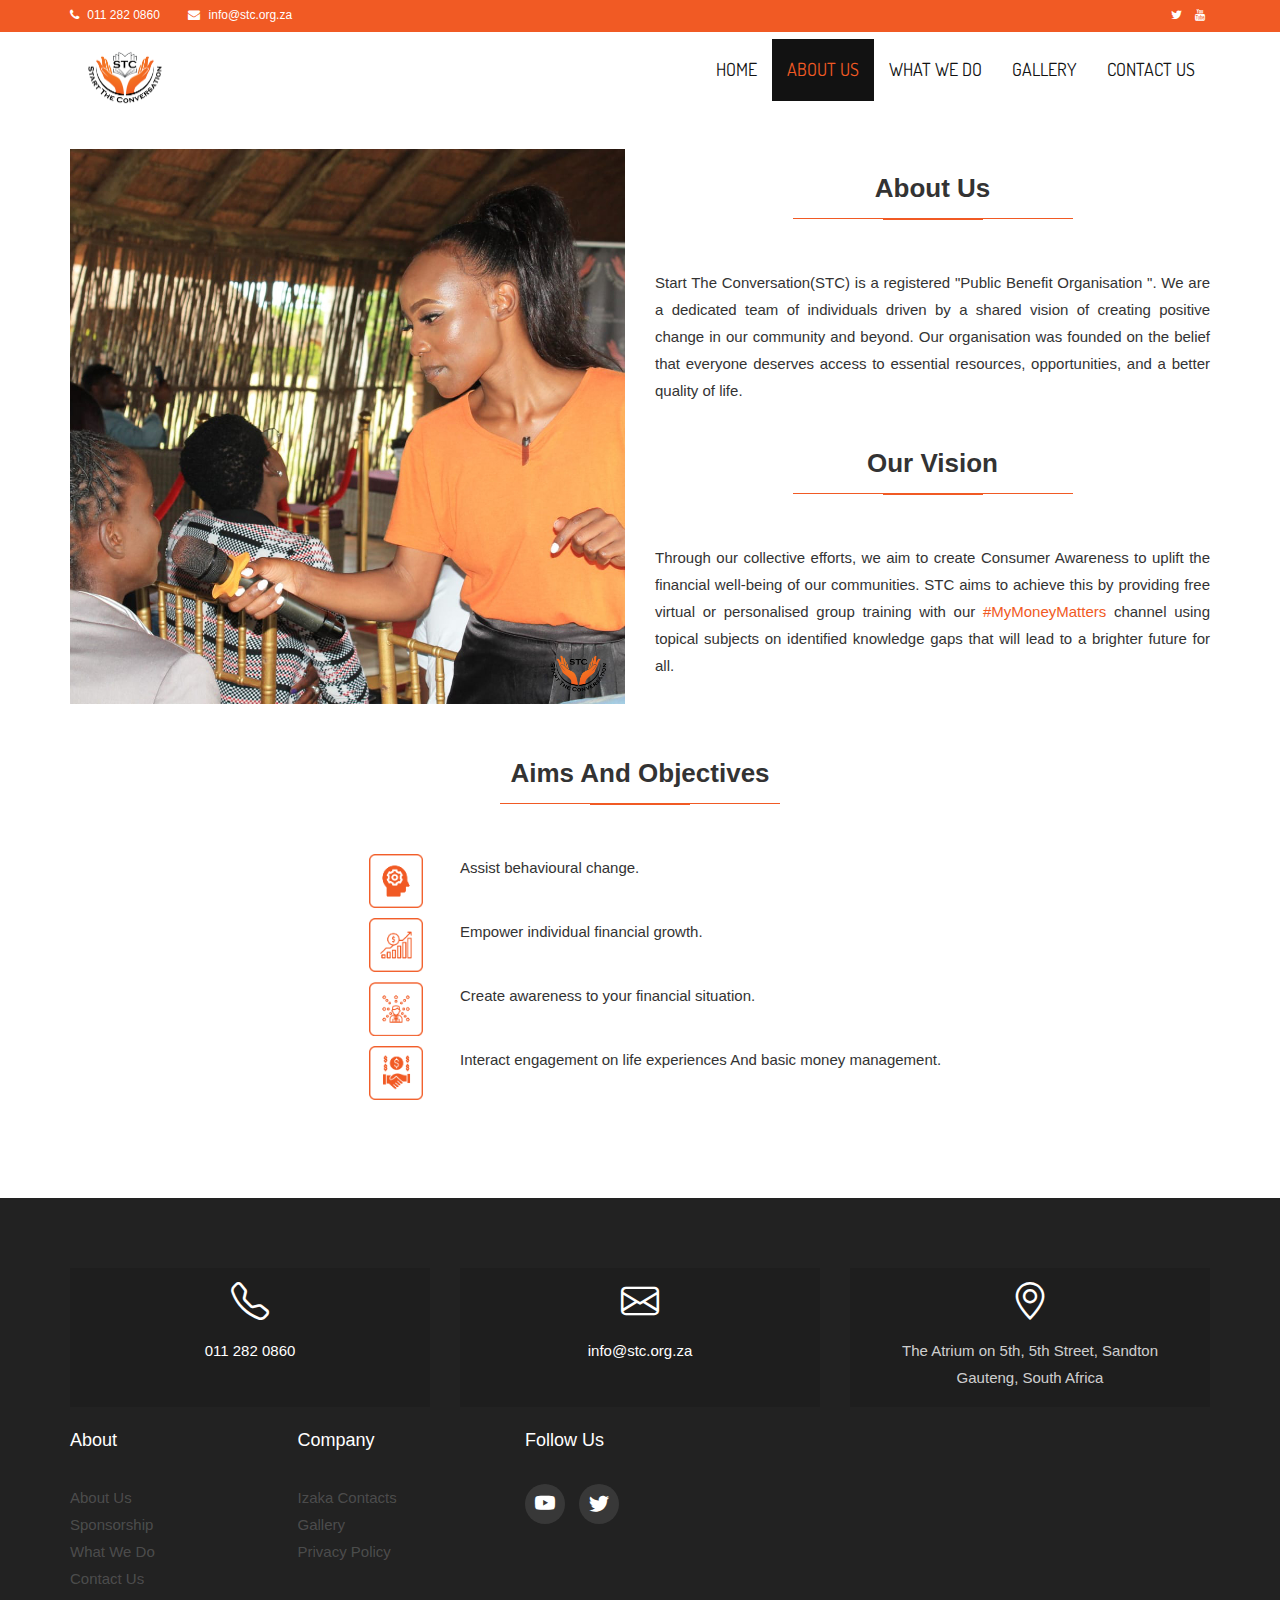
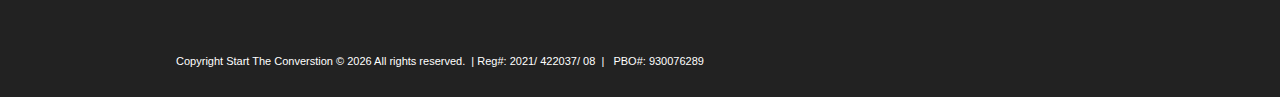
<file: about.html>
<!DOCTYPE html>
<html class="no-js">
    <head>
        <meta charset="utf-8">
        <title>About Us</title>
        <meta name="description" content="">
        <meta name="viewport" content="width=device-width, initial-scale=1">

       <!-- Fonts -->
    <link href="http://fonts.googleapis.com/css?family=Open+Sans:400,300,700" rel="stylesheet" type="text/css">
    <link href="http://fonts.googleapis.com/css?family=Dosis:400,700" rel="stylesheet" type="text/css">
    <!-- Bootsrap -->
    <!-- <link rel="stylesheet" href="assets/css/bootstrap.min.css"> -->
    <link href="css/bootstrap-3.4.1.css" rel="stylesheet" type="text/css">
    <!-- Font awesome -->
    <link rel="stylesheet" href="assets/css/font-awesome.min.css">
    <!-- Owl carousel -->
    <link rel="stylesheet" href="assets/css/owl.carousel.css">
    <!-- Template main Css -->
    <link rel="stylesheet" href="assets/css/style.css">
    <!-- Modernizr -->
    <script src="assets/js/modernizr-2.6.2.min.js"></script>
    <link rel="stylesheet" href="https://cdn.jsdelivr.net/npm/bootstrap-icons@1.10.5/font/bootstrap-icons.css" />
    <link rel="stylesheet" href="assets/css/footer_style.css">

  

    </head>
    <body>
    
        
		<header class="main-header">
        <nav class="navbar navbar-static-top">
            <div class="navbar-top">
              <div class="container">
                  <div class="row">
                    <div class="col-sm-6 col-xs-12">
                        <ul class="list-unstyled list-inline header-contact">
                            <li> <i class="fa fa-phone"></i> <a class="top-link" href="tel:">011 282 0860</a> </li>
                             <li> <i class="fa fa-envelope"></i> <a class="top-link" href="mailto:info@stc.org.za">info@stc.org.za</a> </li>
                       </ul> <!-- /.header-contact  -->
                    </div>
                    <div class="col-sm-6 col-xs-12 text-right">
                        <ul class="list-unstyled list-inline header-social">
                            <!-- <li> <a href="#"> <i class="fa fa-facebook top-link"></i> </a> </li> -->
                            <li> <a href="https://twitter.com/free_stc/media"> <i class="fa fa-twitter top-link" ></i>  </a> </li>
                            <li> <a href="https://youtube.com/@stc101"> <i class="fa fa-youtube top-link"></i>  </a> </li>
                       </ul> <!-- /.header-social  -->
                    </div>
                  </div>
              </div>
            </div>

            <div class="navbar-main">
				
              
              <div class="container">
				  
				  <a class="navbar-brand" href="index.html"><img class="stc-logo" src="assets/images/stc-logo.png" alt="stc-logo"></a>
				  
                <div class="navbar-header">
                  <button type="button" class="navbar-toggle collapsed" data-toggle="collapse" data-target="#navbar"
                   aria-expanded="false" aria-controls="navbar" style="background-color: #f15a24;">
                    <span class="sr-only">Toggle navigation</span>
                    <span class="icon-bar"></span>
                    <span class="icon-bar"></span>
                    <span class="icon-bar"></span>

                  </button>
                  
                  <!-- <a class="navbar-brand" href="index.html"><img class="stc-logo" src="assets/images/stc-logo.png" alt="stc-logo"></a> -->
                  
                </div>
               

                <div id="navbar" class="navbar-collapse collapse pull-right">

                  <ul class="nav navbar-nav">

                    <li><a href="index.html">HOME</a></li>
                    <li><a class="is-active" href="about.html">ABOUT US</a></li>
                    <li class="has-child"><a href="services.html">WHAT WE DO</a>

                      <ul class="submenu">
                         <li class="submenu-item"><a href="services.html">Learn with Izaka</a></li>
                        <li class="submenu-item"><a href="izaka-contacts.html">Izaka's Contact</a></li>
                      </ul>

                    </li>
                    <li><a href="gallery.html">GALLERY</a></li>
                    <li><a href="contact.html">CONTACT US</a></li>

                  </ul>
					
					
                  

                </div> <!-- /#navbar -->
                
              </div> <!-- /.container -->
              <!-- <a class="navbar-brand" href="index.html"><img class="stc-logo" src="assets/images/stc-logo.png" alt="stc-logo"></a> -->
              
            </div> <!-- /.navbar-main -->
            
            
        </nav> 

    </header> <!-- /. main-header -->

		
    
<div class="main-container">
		
	<div class="container">
<div class="row fadeIn animated">
	  <div class="col-md-6">
					<img src="assets/images/about-stc.jpg" alt="" class="img-responsive">
				</div>
				<div class="col-md-6">
                    <div>
					<h2 class="title-style-1"><strong>About Us<span class="title-under"></span></strong></h2>
<p style="font-size: 15px; margin-bottom: 40px; text-align: justify">Start The Conversation(STC) is a registered "Public Benefit Organisation ". We are a dedicated team of individuals driven by a shared vision
                         of creating positive change in our community and beyond. Our organisation was
                          founded on the belief that everyone deserves access to essential resources, opportunities, 
                          and a better quality of life.
                    </p>
                </div>
<div>
		<h2 class="title-style-1"><strong>Our Vision<span class="title-under"></span></strong></h2>
<p style="font-size: 15px; text-align: justify" >Through our collective efforts, we aim to create Consumer Awareness to uplift the 
                        financial well-being of our communities. STC aims to achieve this by providing free virtual or personalised group training with our <span style="color: #f15a24;">#MyMoneyMatters</span> channel using topical subjects on identified knowledge gaps  
                        that will lead to a brighter future for all.
                    </p>
                </div>
</div>
			</div>
			<div>
			  <h2 class="title-style-1" style="margin-top: 50px;"><strong>Aims And Objectives<span class="title-under"></span></strong></h2>
<div class="row">
        <div class="col-sm-6 col-md-1 col-md-offset-3"> <img src="assets/images/New icons/Behaviour icon.png" alt="" class="img-responsive"></div>
			      <div class="col-sm-6 col-md-7">
			        <p>Assist behavioural change.</p>
		          </div>
	          </div>
			  <div class="row">
				   <div class="col-sm-6 col-md-1 col-md-offset-3"> <img src="assets/images/New icons/Market growth.png" alt="" class="img-responsive"></div>
				   <div class="col-sm-6 col-md-7">
				     <p>Empower individual financial growth.</p>
			       </div>
		      </div>
			  <div class="row">
				   <div class="col-sm-6 col-md-1 col-md-offset-3"> <img src="assets/images/New icons/Awareness icon.png" alt="" class="img-responsive"></div>
				   <div class="col-sm-6 col-md-7">
				     <p>Create awareness to your financial situation.</p>
			       </div>
		      </div>
				 <div class="row">
				   <div class="col-sm-6 col-md-1 col-md-offset-3"> <img src="assets/images/New icons/interact exchange icon.png" alt="" class="img-responsive"></div>
				   <div class="col-sm-6 col-md-7">
				     <p>Interact engagement on life experiences And basic money management.</p>
			       </div>
		      </div>
	  </div>
<!-- /.row -->



                    
	                </div>
              </div> <!-- /.row -->



        <!-- jQuery -->
        <script src="//ajax.googleapis.com/ajax/libs/jquery/1.11.1/jquery.min.js"></script>
        <script>window.jQuery || document.write('<script src="assets/js/jquery-1.11.1.min.js"><\/script>')</script>
        <!-- Bootsrap javascript file -->
        <script src="assets/js/bootstrap.min.js"></script>
        <!-- Template main javascript -->
        <script src="assets/js/main.js"></script>
    </body>


    
<!-- footer section -->

  <footer class="footer-contacts">
      <div class="container">
        <div class="row mb-5 pb-3 no-gutters">
          <div class="col-md-4 mb-md-0 mb-4 d-flex">
            <div class="con con-1 w-100 py-5">
              <div class="con-info w-100 text-center">
                <div class="icon d-flex align-items-center justify-content-center">
                  <i class="bi bi-telephone" ></i>
                </div>
                <div class="text">
                  <span><a href="tel:011 283 0859">011 282 0860</a></span>
                </div>
              </div>
            </div>
          </div>
          <div class="col-md-4 mb-md-0 mb-4 d-flex">
            <div class="con con-2 w-100 py-5">
              <div class="con-info w-100 text-center">
                <div class="icon d-flex align-items-center justify-content-center">
                  <i class="bi bi-envelope"></i>
                </div>
                <div class="text">
                  <span><a href="mailto:info@stc.org.za">info@stc.org.za</a></span>
                </div>
              </div>
            </div>
          </div>
          <div class="col-md-4 mb-md-0 mb-4 d-flex">
            <div class="con con-3 w-100 py-5">
              <div class="con-info w-100 text-center">
                <div class="icon d-flex align-items-center justify-content-center">
                  <i class="bi bi-geo-alt"></i>
                </div>
                <div class="text">
                  <span>The Atrium on 5th, 5th Street, Sandton <br>
                    Gauteng, South Africa</span>
                </div>
              </div>
            </div>
          </div>
        </div>
    
        <div class="row">
          <div class="col-md-7">
            <div class="row">
              <div class="col-md-4 mb-md-0 mb-4">
                <h2 class="footer-heading">About</h2>
                <ul class="list-unstyled">
                  <li><a href="about.html" class="d-block">About Us</a></li>
                  <li><a href="donation.html" class="d-block">Sponsorship</a></li>
                  <li><a href="services.html" class="d-block">What We Do</a></li>
                  <li><a href="contact.html" class="d-block">Contact Us</a></li>
                </ul>
              </div>
              <div class="col-md-4 mb-md-0 mb-4">
                <h2 class="footer-heading">Company</h2>
                <ul class="list-unstyled">
                  <li><a href="izaka-contacts.html" class="d-block">Izaka Contacts</a></li>
                  <li><a href="gallery.html" class="d-block">Gallery</a></li>
                  <li><a href="private policy.html" class="d-block">Privacy Policy</a></li>
                </ul>
              </div>
              <div class="col-md-6 col-lg-4 text-md-right">
                <h2 class="footer-heading">Follow Us</h2>
            <ul class="footer-social p-0">
              <li class="ftco-animate">
                <a href="https://youtube.com/@stc101" data-toggle="tooltip" data-placement="top" title="Youtube">
                  <span><i class="bi bi-youtube"></i></span></a>
              </li>
              <!-- <li class="ftco-animate">
                <a href="#" data-toggle="tooltip" data-placement="top" title="Facebook">
                  <span><i class="bi bi-facebook"></i></span></a>
              </li> -->
              <li class="ftco-animate">
                <a href="https://twitter.com/free_stc/media" data-toggle="tooltip" data-placement="top" title="Twitter">
                  <span><i class="bi bi-twitter"></i></span></a>
              </li>
            </ul>
              </div>
            </div>
          </div>
    
    
        <div class="row mt-5 pt-4 border-top">
          <div class="col-md-6 col-lg-8 mb-md-0 mb-4">
            <p class="copyright mb-0">
              Copyright Start The Converstion &copy;
              <script>
                document.write(new Date().getFullYear());
              </script>
              All rights reserved. &nbsp;|&nbsp;Reg#: 2021/ 422037/ 08 &nbsp;| &nbsp; PBO#: 930076289
            </p>
          </div>
        </div>
      </div>
		</div>
    </footer>

</html>
</file>
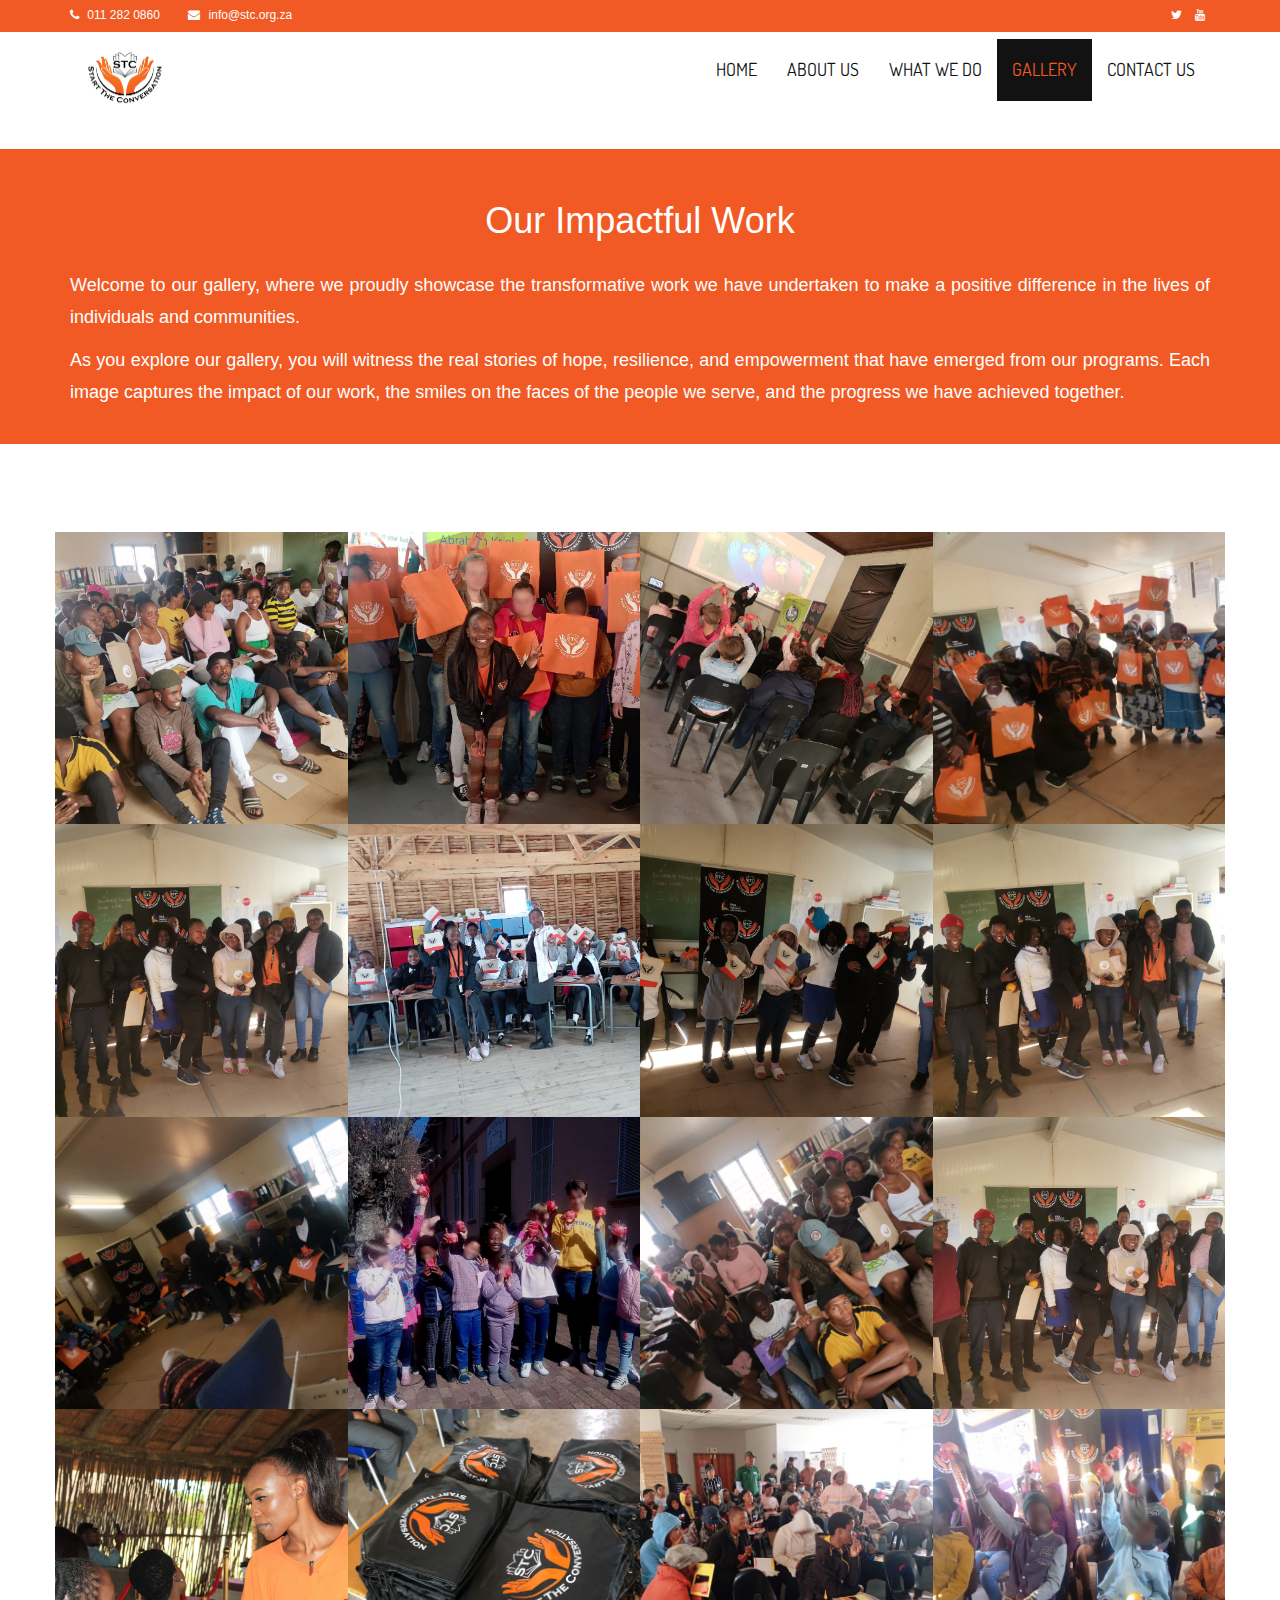
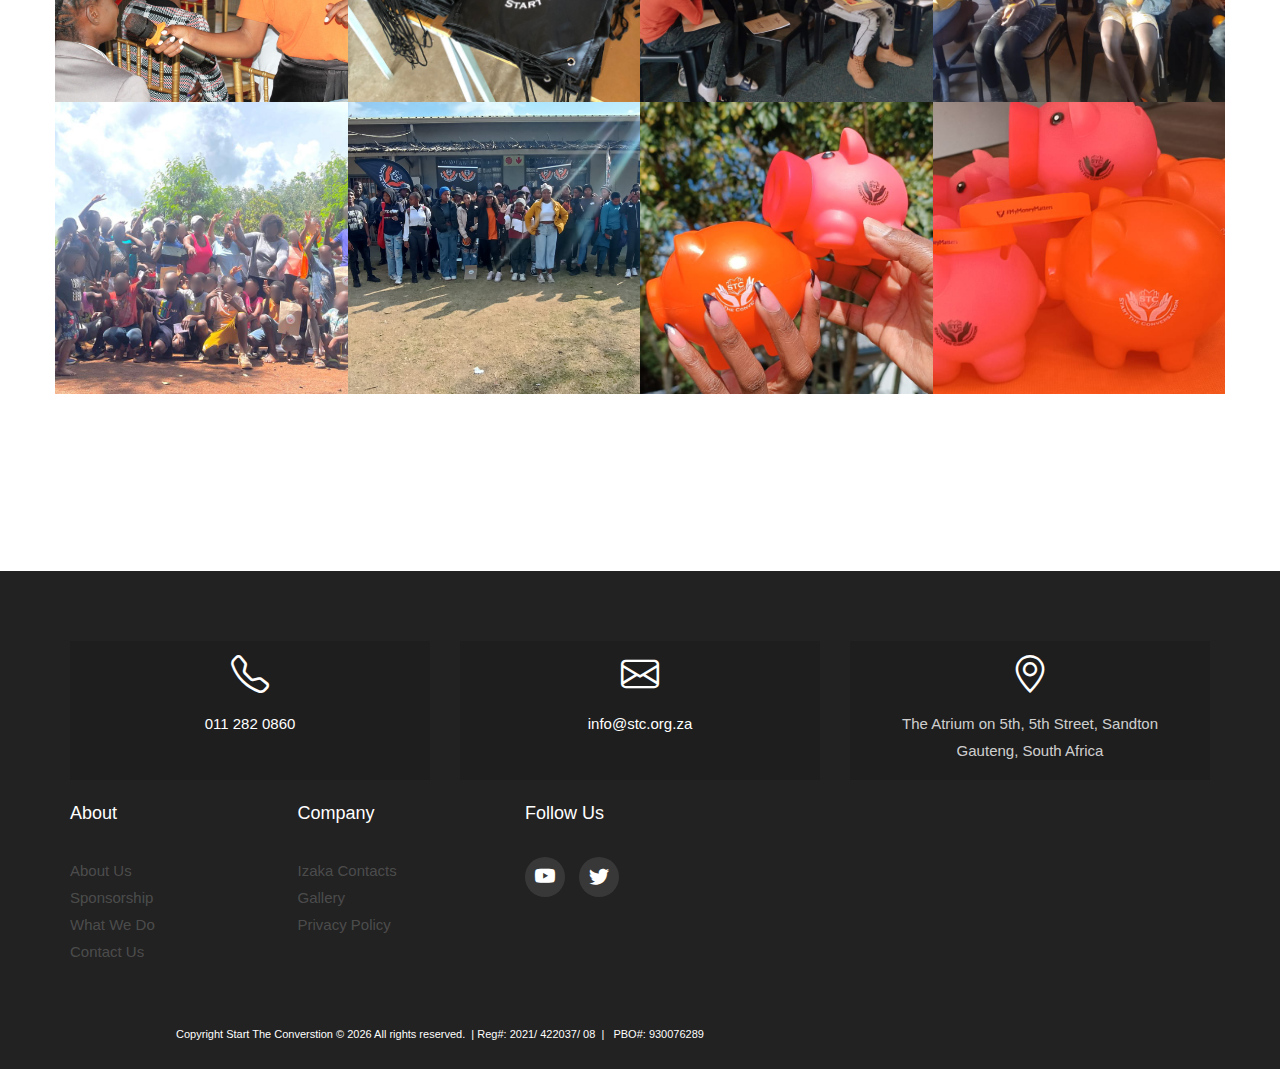
<file: gallery.html>
<!DOCTYPE html>
<html class="no-js">
    <head>
        <meta charset="utf-8">
        <title>STC Gallery</title>
        <meta name="description" content="">
        <meta name="viewport" content="width=device-width, initial-scale=1">

        	 <!-- Fonts -->
	 <link href="http://fonts.googleapis.com/css?family=Open+Sans:400,300,700" rel="stylesheet" type="text/css">
	 <link href="http://fonts.googleapis.com/css?family=Dosis:400,700" rel="stylesheet" type="text/css">
	 <!-- Bootsrap -->
	 <!-- <link rel="stylesheet" href="assets/css/bootstrap.min.css"> -->
	 <link href="css/bootstrap-3.4.1.css" rel="stylesheet" type="text/css">
	 <!-- Font awesome -->
	 <link rel="stylesheet" href="assets/css/font-awesome.min.css">
	 <!-- Template main Css -->
	 <link rel="stylesheet" href="assets/css/style.css">
	 <!-- Modernizr -->
	 <script src="assets/js/modernizr-2.6.2.min.js"></script>
	 <link rel="stylesheet" href="https://cdn.jsdelivr.net/npm/bootstrap-icons@1.10.5/font/bootstrap-icons.css" />
	 <link rel="stylesheet" href="assets/css/footer_style.css">


    </head>
    <body>
    <!-- NAVBAR
    ================================================== -->
    
		
		<header class="main-header">
        <nav class="navbar navbar-static-top">
            <div class="navbar-top">
              <div class="container">
                  <div class="row">
                    <div class="col-sm-6 col-xs-12">
                        <ul class="list-unstyled list-inline header-contact">
                            <li> <i class="fa fa-phone"></i> <a class="top-link" href="tel:">011 282 0860</a> </li>
                             <li> <i class="fa fa-envelope"></i> <a class="top-link" href="mailto:info@stc.org.za">info@stc.org.za</a> </li>
                       </ul> <!-- /.header-contact  -->
                    </div>
                    <div class="col-sm-6 col-xs-12 text-right">
                        <ul class="list-unstyled list-inline header-social">
                            <!-- <li> <a href="#"> <i class="fa fa-facebook top-link"></i> </a> </li> -->
                            <li> <a href="https://twitter.com/free_stc/media"> <i class="fa fa-twitter top-link" ></i>  </a> </li>
                            <li> <a href="https://youtube.com/@stc101"> <i class="fa fa-youtube top-link"></i>  </a> </li>
                       </ul> <!-- /.header-social  -->
                    </div>
                  </div>
              </div>
            </div>

            <div class="navbar-main">
				
              
              <div class="container">
				  
				  <a class="navbar-brand" href="index.html"><img class="stc-logo" src="assets/images/stc-logo.png" alt="stc-logo"></a>
				  
                <div class="navbar-header">
                  <button type="button" class="navbar-toggle collapsed" data-toggle="collapse" data-target="#navbar"
                   aria-expanded="false" aria-controls="navbar" style="background-color: #f15a24;">
                    <span class="sr-only">Toggle navigation</span>
                    <span class="icon-bar"></span>
                    <span class="icon-bar"></span>
                    <span class="icon-bar"></span>

                  </button>
                  
                  <!-- <a class="navbar-brand" href="index.html"><img class="stc-logo" src="assets/images/stc-logo.png" alt="stc-logo"></a> -->
                  
                </div>
               

                <div id="navbar" class="navbar-collapse collapse pull-right">

                  <ul class="nav navbar-nav">

                    <li><a href="index.html">HOME</a></li>
                    <li><a href="about.html">ABOUT US</a></li>
                    <li class="has-child"><a href="#">WHAT WE DO</a>

                      <ul class="submenu">
						  <li class="submenu-item"><a href="services.html">Learn with Izaka</a></li>
                        <li class="submenu-item"><a href="izaka-contacts.html">Izaka's Contact</a></li>
                      </ul>

                    </li>
                    <li><a class="is-active" href="gallery.html">GALLERY</a></li>
                    <li><a href="contact.html">CONTACT US</a></li>

                  </ul>
					
					
                  

                </div> <!-- /#navbar -->
                
              </div> <!-- /.container -->
              <!-- <a class="navbar-brand" href="index.html"><img class="stc-logo" src="assets/images/stc-logo.png" alt="stc-logo"></a> -->
              
            </div> <!-- /.navbar-main -->
            
            
        </nav> 

    </header> <!-- /. main-header -->


<div class="main-container">
	<div class="gallery-heading text-center" style="background-color: #f15a24;">

		<div class="container zoomIn animated">
			
			<h1 class="page-title">Our Impactful Work<span class="title-under"></span></h1>
      <p class="page-description" style="text-align: justify;">Welcome to our gallery, where we proudly showcase the transformative work we have undertaken to make a positive difference in the lives of individuals and communities.</p>
    <p class="page-description" style="text-align: justify;">As you explore our gallery, you will witness the real stories of hope, resilience, and empowerment that have emerged from our programs. Each image captures the impact of our work, the smiles on the faces of the people we serve, and the progress we have achieved together.</p>
    <!-- <p class="page-description">By sharing our accomplishments, we aim to raise awareness about the issues we tackle and the positive change that is possible when individuals and communities come together. We invite you to explore our gallery and be a part of our journey towards a better future.</p> -->
			
		</div>

	</div>

	<div class="main-container">

		<div class="container gallery fadeIn animated">

			<div class="row">
				

					<a class="col-md-3 col-sm-4 gallery-item lightbox">
						
						<img src="assets/images/gallery/thumb/thumb 1.jpg" alt="">

						<span class="on-hover">
							<span class="hover-caption">Image 1</span>
						</span>

					</a> <!-- /.gallery-item -->

					<a class="col-md-3 col-sm-4 gallery-item lightbox">

						<img src="assets/images/gallery/thumb/thumb 2.jpg" alt="">
						
						<span class="on-hover">
							<span class="hover-caption">Image 2</span>
						</span>
						
					</a> <!-- /.gallery-item -->


					<a class="col-md-3 col-sm-4 gallery-item lightbox">

						<img src="assets/images/gallery/thumb/thumb 3.jpg" alt="">
						
						<span class="on-hover">
							<span class="hover-caption">Image 3</span>
						</span>
						
					</a> <!-- /.gallery-item -->


					<a class="col-md-3 col-sm-4 gallery-item lightbox">

						<img src="assets/images/gallery/thumb/thumb 4.jpg" alt="">
						
						<span class="on-hover">
							<span class="hover-caption">Image 4</span>
						</span>
						
					</a> <!-- /.gallery-item -->

					<a class="col-md-3 col-sm-4 gallery-item lightbox">

						<img src="assets/images/gallery/thumb/thumb 5.jpg" alt="">
						
						<span class="on-hover">
							<span class="hover-caption">Image 5</span>
						</span>
						
					</a> <!-- /.gallery-item -->

					<a class="col-md-3 col-sm-4 gallery-item lightbox">

						<img src="assets/images/gallery/thumb/thumb 6.jpg" alt="">
						
						<span class="on-hover">
							<span class="hover-caption">Image 6</span>
						</span>
						
					</a> <!-- /.gallery-item -->


					<a class="col-md-3 col-sm-4 gallery-item lightbox">

						<img src="assets/images/gallery/thumb/thumb 7.jpg" alt="">

						<span class="on-hover">
							<span class="hover-caption">Image 7</span>
						</span>

					</a> <!-- /.gallery-item -->

					<a class="col-md-3 col-sm-4 gallery-item lightbox">

						<img src="assets/images/gallery/thumb/thumb 8.jpg" alt="">
						
						<span class="on-hover">
							<span class="hover-caption">Image 8</span>
						</span>
						
					</a> <!-- /.gallery-item -->


					<a class="col-md-3 col-sm-4 gallery-item lightbox">

						<img src="assets/images/gallery/thumb/thumb 9.jpg" alt="">
						
						<span class="on-hover">
							<span class="hover-caption">Image 9</span>
						</span>
						
					</a> <!-- /.gallery-item -->


					<a class="col-md-3 col-sm-4 gallery-item lightbox">

						<img src="assets/images/gallery/thumb/thumb 10.jpg" alt="">
						
						<span class="on-hover">
							<span class="hover-caption">Image 10</span>
						</span>
						
					</a> <!-- /.gallery-item -->

					<a class="col-md-3 col-sm-4 gallery-item lightbox">

						<img src="assets/images/gallery/thumb/thumb 11.jpg" alt="">
						
						<span class="on-hover">
							<span class="hover-caption">Image 11</span>
						</span>
						
					</a> <!-- /.gallery-item -->

					<a class="col-md-3 col-sm-4 gallery-item lightbox">

						<img src="assets/images/gallery/thumb/thumb 12.jpg" alt="">
						
						<span class="on-hover">
							<span class="hover-caption">Image 12</span>
						</span>
						
					</a> <!-- /.gallery-item -->	
				
				<a class="col-md-3 col-sm-4 gallery-item lightbox">

						<img src="assets/images/gallery/thumb/thumb 13.jpg" alt="">
						
						<span class="on-hover">
							<span class="hover-caption">Image 13</span>
						</span>
						
					</a> <!-- /.gallery-item -->
				
				<a class="col-md-3 col-sm-4 gallery-item lightbox">

						<img src="assets/images/gallery/thumb/thumb 14.jpg" alt="">
						
						<span class="on-hover">
							<span class="hover-caption">Image 14</span>
						</span>
						
					</a> <!-- /.gallery-item -->
				
				<a class="col-md-3 col-sm-4 gallery-item lightbox">

						<img src="assets/images/gallery/thumb/thumb 15.jpg" alt="">
						
						<span class="on-hover">
							<span class="hover-caption">Image 15</span>
						</span>
						
					</a> <!-- /.gallery-item -->
				
				<a class="col-md-3 col-sm-4 gallery-item lightbox">

						<img src="assets/images/gallery/thumb/thumb 16.jpg" alt="">
						
						<span class="on-hover">
							<span class="hover-caption">Image 16</span>
						</span>
						
					</a> <!-- /.gallery-item -->
				
				<a class="col-md-3 col-sm-4 gallery-item lightbox">

						<img src="assets/images/gallery/thumb/thumb 17.jpg" alt="">
						
						<span class="on-hover">
							<span class="hover-caption">Image 17</span>
						</span>
						
					</a> <!-- /.gallery-item -->
				
				<a class="col-md-3 col-sm-4 gallery-item lightbox">

						<img src="assets/images/gallery/thumb/thumb 18.jpg" alt="">
						
						<span class="on-hover">
							<span class="hover-caption">Image 18</span>
						</span>
						
					</a> <!-- /.gallery-item -->
				
				<a class="col-md-3 col-sm-4 gallery-item lightbox">

						<img src="assets/images/gallery/thumb/thumb 19.jpg" alt="">
						
						<span class="on-hover">
							<span class="hover-caption">Image 19</span>
						</span>
						
					</a> <!-- /.gallery-item -->
				
				<a class="col-md-3 col-sm-4 gallery-item lightbox">

						<img src="assets/images/gallery/thumb/thumb 20.jpg" alt="">
						
						<span class="on-hover">
							<span class="hover-caption">Image 20</span>
						</span>
						
					</a> <!-- /.gallery-item -->
				
			</div>		
		</div>
	</div> <!-- /.main-container  -->
         
        <!-- jQuery -->
        <script src="//ajax.googleapis.com/ajax/libs/jquery/1.11.1/jquery.min.js"></script>
        <script>window.jQuery || document.write('<script src="assets/js/jquery-1.11.1.min.js"><\/script>')</script>

        <!-- Bootsrap javascript file -->
        <script src="assets/js/bootstrap.min.js"></script>

        <!-- PrettyPhoto javascript file -->
        <script src="assets/js/jquery.prettyPhoto.js"></script>

        <!-- Template main javascript -->
        <!-- <script src="assets/js/main.js"></script> -->

      
	</div>
    </body>

    
<!-- footer section -->

  <footer class="footer-contacts">
      <div class="container">
        <div class="row mb-5 pb-3 no-gutters">
          <div class="col-md-4 mb-md-0 mb-4 d-flex">
            <div class="con con-1 w-100 py-5">
              <div class="con-info w-100 text-center">
                <div class="icon d-flex align-items-center justify-content-center">
                  <i class="bi bi-telephone" ></i>
                </div>
                <div class="text">
                  <span><a href="tel:011 283 0859">011 282 0860</a></span>
                </div>
              </div>
            </div>
          </div>
          <div class="col-md-4 mb-md-0 mb-4 d-flex">
            <div class="con con-2 w-100 py-5">
              <div class="con-info w-100 text-center">
                <div class="icon d-flex align-items-center justify-content-center">
                  <i class="bi bi-envelope"></i>
                </div>
                <div class="text">
                  <span><a href="mailto:info@stc.org.za">info@stc.org.za</a></span>
                </div>
              </div>
            </div>
          </div>
          <div class="col-md-4 mb-md-0 mb-4 d-flex">
            <div class="con con-3 w-100 py-5">
              <div class="con-info w-100 text-center">
                <div class="icon d-flex align-items-center justify-content-center">
                  <i class="bi bi-geo-alt"></i>
                </div>
                <div class="text">
                  <span>The Atrium on 5th, 5th Street, Sandton <br>
                    Gauteng, South Africa</span>
                </div>
              </div>
            </div>
          </div>
        </div>
    
        <div class="row">
          <div class="col-md-7">
            <div class="row">
              <div class="col-md-4 mb-md-0 mb-4">
                <h2 class="footer-heading">About</h2>
                <ul class="list-unstyled">
                  <li><a href="about.html" class="d-block">About Us</a></li>
                  <li><a href="donation.html" class="d-block">Sponsorship</a></li>
                  <li><a href="services.html" class="d-block">What We Do</a></li>
                  <li><a href="contact.html" class="d-block">Contact Us</a></li>
                </ul>
              </div>
              <div class="col-md-4 mb-md-0 mb-4">
                <h2 class="footer-heading">Company</h2>
                <ul class="list-unstyled">
                  <li><a href="izaka-contacts.html" class="d-block">Izaka Contacts</a></li>
                  <li><a href="gallery.html" class="d-block">Gallery</a></li>
                  <li><a href="private policy.html" class="d-block">Privacy Policy</a></li>
                </ul>
              </div>
              <div class="col-md-6 col-lg-4 text-md-right">
                <h2 class="footer-heading">Follow Us</h2>
            <ul class="footer-social p-0">
              <li class="ftco-animate">
                <a href="https://youtube.com/@stc101" data-toggle="tooltip" data-placement="top" title="Youtube">
                  <span><i class="bi bi-youtube"></i></span></a>
              </li>
              <!-- <li class="ftco-animate">
                <a href="#" data-toggle="tooltip" data-placement="top" title="Facebook">
                  <span><i class="bi bi-facebook"></i></span></a>
              </li> -->
              <li class="ftco-animate">
                <a href="https://twitter.com/free_stc/media" data-toggle="tooltip" data-placement="top" title="Twitter">
                  <span><i class="bi bi-twitter"></i></span></a>
              </li>
            </ul>
              </div>
            </div>
          </div>
    
    
        <div class="row mt-5 pt-4 border-top">
          <div class="col-md-6 col-lg-8 mb-md-0 mb-4">
            <p class="copyright mb-0">
              Copyright Start The Converstion &copy;
              <script>
                document.write(new Date().getFullYear());
              </script>
              All rights reserved. &nbsp;|&nbsp;Reg#: 2021/ 422037/ 08 &nbsp;| &nbsp; PBO#: 930076289
            </p>
          </div>
        </div>
      </div>
		</div>
    </footer>

</html>
</file>
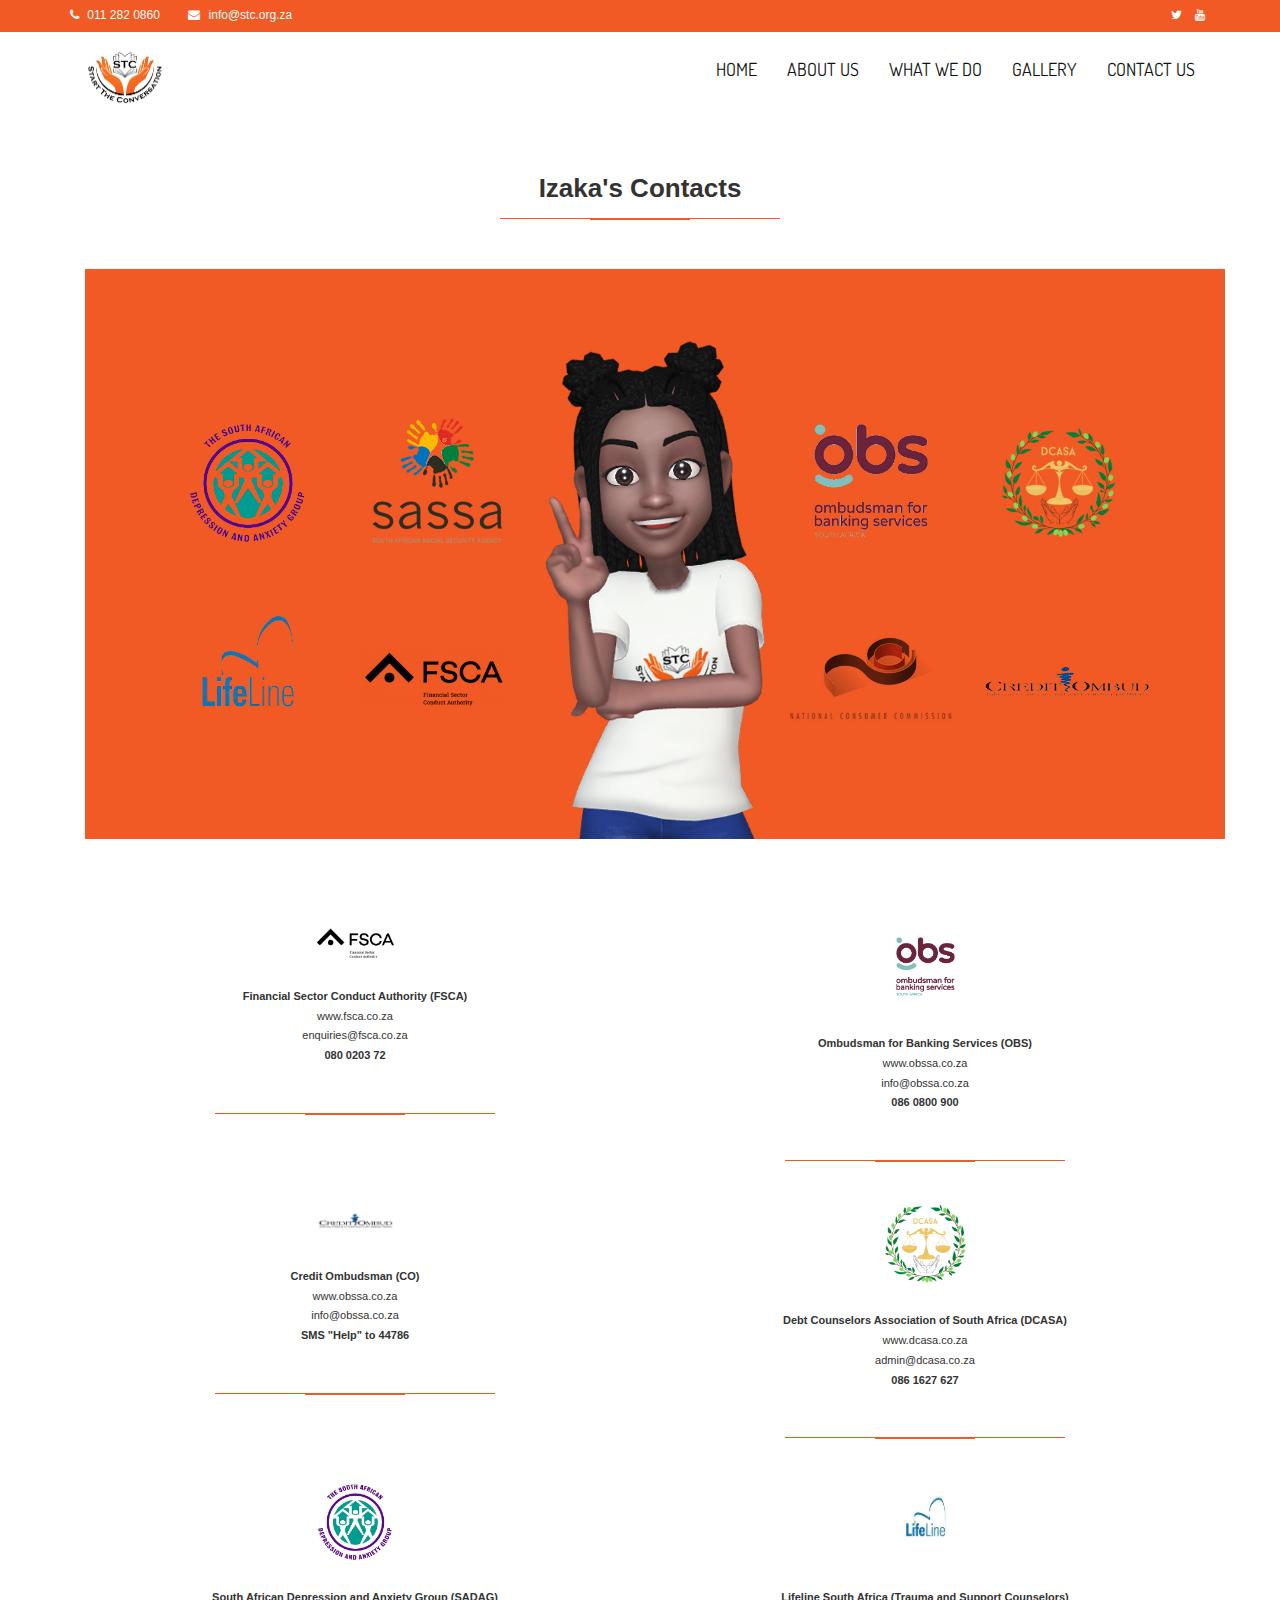
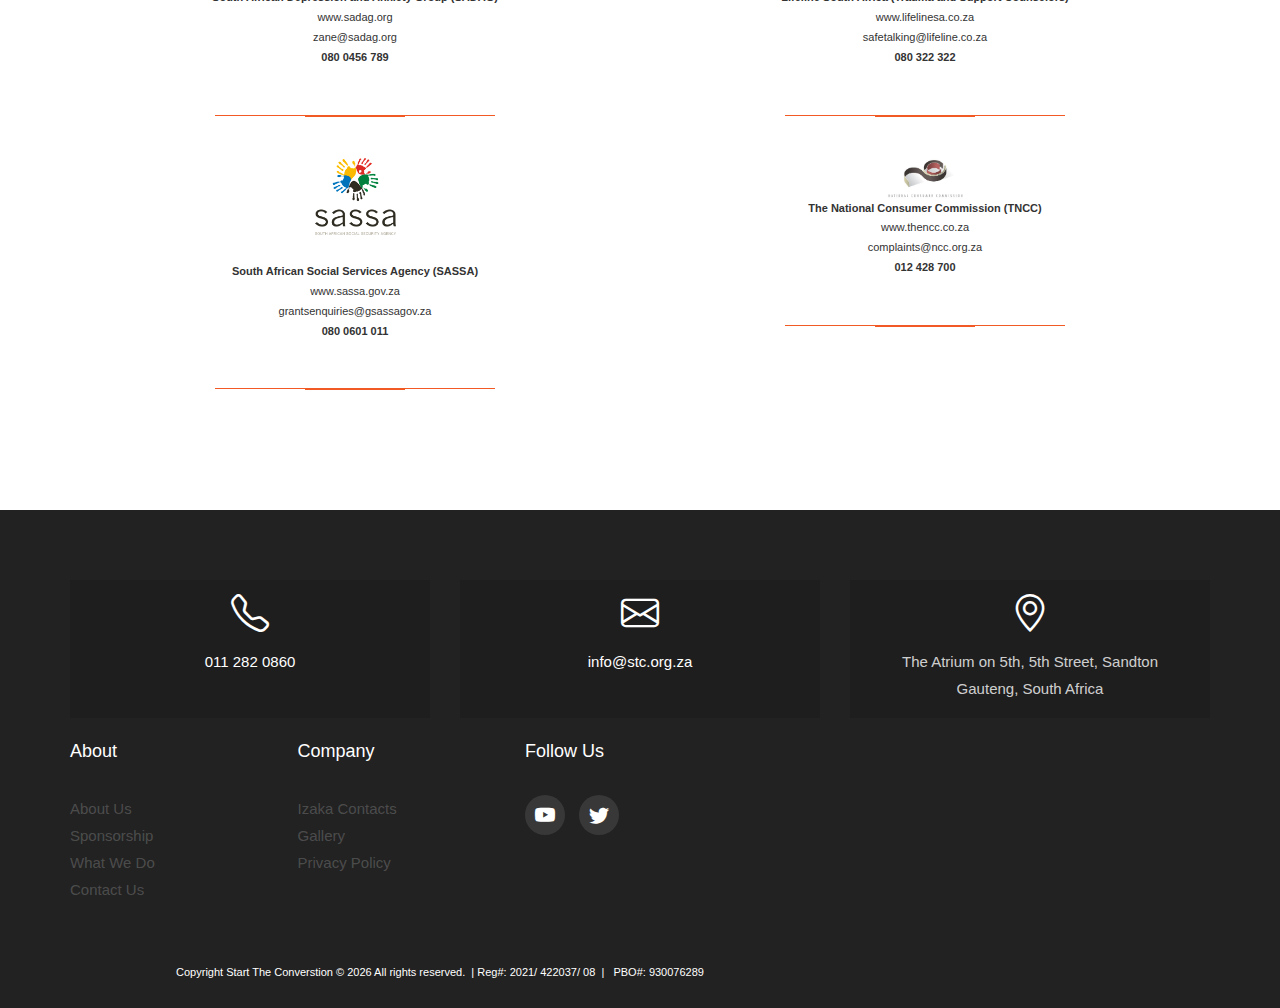
<file: izaka-contacts.html>
<!DOCTYPE html>
<html class="no-js">
    <head>
        <meta charset="utf-8">
        <title>Izaka's Contact</title>
        <meta name="description" content="">
        <meta name="viewport" content="width=device-width, initial-scale=1">

			 <!-- Fonts -->
			 <link href="http://fonts.googleapis.com/css?family=Open+Sans:400,300,700" rel="stylesheet" type="text/css">
			 <link href="http://fonts.googleapis.com/css?family=Dosis:400,700" rel="stylesheet" type="text/css">
			 <!-- Bootsrap -->
			 <!-- <link rel="stylesheet" href="assets/css/bootstrap.min.css"> -->
			 <link href="css/bootstrap-3.4.1.css" rel="stylesheet" type="text/css">
			 <!-- Font awesome -->
			 <link rel="stylesheet" href="assets/css/font-awesome.min.css">
			 <!-- Template main Css -->
			 <link rel="stylesheet" href="assets/css/style.css">
			 <!-- Modernizr -->
			 <script src="assets/js/modernizr-2.6.2.min.js"></script>
			 <link rel="stylesheet" href="https://cdn.jsdelivr.net/npm/bootstrap-icons@1.10.5/font/bootstrap-icons.css" />
			 <link rel="stylesheet" href="assets/css/footer_style.css">


    </head>
    <body>
    
        <header class="main-header">
        <nav class="navbar navbar-static-top">
            <div class="navbar-top">
              <div class="container">
                  <div class="row">
                    <div class="col-sm-6 col-xs-12">
                        <ul class="list-unstyled list-inline header-contact">
                            <li> <i class="fa fa-phone"></i> <a class="top-link" href="tel:">011 282 0860</a> </li>
                             <li> <i class="fa fa-envelope"></i> <a class="top-link" href="mailto:info@stc.org.za">info@stc.org.za</a> </li>
                       </ul> <!-- /.header-contact  -->
                    </div>
                    <div class="col-sm-6 col-xs-12 text-right">
                        <ul class="list-unstyled list-inline header-social">
                            <!-- <li> <a href="#"> <i class="fa fa-facebook top-link"></i> </a> </li> -->
                            <li> <a href="https://twitter.com/free_stc/media"> <i class="fa fa-twitter top-link" ></i>  </a> </li>
                            <li> <a href="https://youtube.com/@stc101"> <i class="fa fa-youtube top-link"></i>  </a> </li>
                       </ul> <!-- /.header-social  -->
                    </div>
                  </div>
              </div>
            </div>

            <div class="navbar-main">
				
              
              <div class="container">
				  
				  <a class="navbar-brand" href="index.html"><img class="stc-logo" src="assets/images/stc-logo.png" alt="stc-logo"></a>
				  
                <div class="navbar-header">
                  <button type="button" class="navbar-toggle collapsed" data-toggle="collapse" data-target="#navbar"
                   aria-expanded="false" aria-controls="navbar" style="background-color: #f15a24;">
                    <span class="sr-only">Toggle navigation</span>
                    <span class="icon-bar"></span>
                    <span class="icon-bar"></span>
                    <span class="icon-bar"></span>

                  </button>
                  
                  <!-- <a class="navbar-brand" href="index.html"><img class="stc-logo" src="assets/images/stc-logo.png" alt="stc-logo"></a> -->
                  
                </div>
               

                <div id="navbar" class="navbar-collapse collapse pull-right">

                  <ul class="nav navbar-nav">

                    <li><a href="index.html">HOME</a></li>
                    <li><a href="about.html">ABOUT US</a></li>
                    <li><a href="#">WHAT WE DO</a>

                      <ul class="submenu">
                         <li class="submenu-item"><a href="services.html">Learn with Izaka</a></li>
                        <li class="submenu-item"><a href="izaka-contacts.html">Izaka's Contact</a></li>
                      </ul>

                    </li>
                    <li><a href="gallery.html">GALLERY</a></li>
                    <li><a href="contact.html">CONTACT US</a></li>

                  </ul>
					
					
                  

                </div> <!-- /#navbar -->
                
              </div> <!-- /.container -->
              <!-- <a class="navbar-brand" href="index.html"><img class="stc-logo" src="assets/images/stc-logo.png" alt="stc-logo"></a> -->
              
            </div> <!-- /.navbar-main -->
            
            
        </nav> 

    </header> <!-- /. main-header -->

	<div class="main-container">
		
	<div class="container">
	    <h2 class="title-style-1"><strong>Izaka's Contacts<span class="title-under"></span></strong></h2>
<div class="container">
            <div class="Izaka-top-image">
	                   <img src="assets/images/EXT Organisation Logos/izaka-picture.jpg" alt="" oncontextmenu="return false">
					</div>
	        </div>
		<br>
		
		
		<div class="col-sm-6 col-md-6">
		<div class="org-logos">
		<img src="assets/images/EXT Organisation Logos/FSCA.png" alt="" class="img-responsive">
			</div>
		<br>
		<p class="text-center"><strong>Financial Sector Conduct Authority (FSCA)</strong><br>www.fsca.co.za<br>enquiries@fsca.co.za<br><strong>080 0203 72</strong></p>
		<br>
		<h2 class="title-under"></h2>
			<br>
		</div>
		
		
		
		<div class="col-sm-6 col-md-6">
		<div class="org-logos">
		<img src="assets/images/EXT Organisation Logos/OBS.png" alt="" class="img-responsive">
			</div>
		<br>
		<p class="text-center"><strong>Ombudsman for Banking Services (OBS)</strong><br>www.obssa.co.za<br>info@obssa.co.za<br><strong>086 0800 900</strong></p>
		<br>
		<h2 class="title-under"></h2>
			<br>
		</div>
		
		<div class="col-sm-6 col-md-6">
		<div class="org-logos">
		<img src="assets/images/EXT Organisation Logos/OMBUD.jpeg" alt="" class="img-responsive">
			</div>
		<br>
		<p class="text-center"><strong>Credit Ombudsman (CO)</strong><br>www.obssa.co.za<br>info@obssa.co.za<br><strong>SMS "Help" to 44786</strong></p>
		<br>
		<h2 class="title-under"></h2>
			<br>
		</div>
		
		
		<div class="col-sm-6 col-md-6">
		<div class="org-logos">
		<img src="assets/images/EXT Organisation Logos/DCASA.png" alt="" class="img-responsive">
		  </div>
		<br>
		<p class="text-center"><strong>Debt Counselors Association of South Africa (DCASA)</strong><br>www.dcasa.co.za<br>admin@dcasa.co.za<br><strong>086 1627 627</strong></p>
		<br>
		<h2 class="title-under"></h2>
			<br>
		</div>
		
		<div class="col-sm-6 col-md-6">
		<div class="org-logos">
		<img src="assets/images/EXT Organisation Logos/SADAG.jpeg" alt="" class="img-responsive">
			</div>
		<br>
		<p class="text-center"><strong>South African Depression and Anxiety Group (SADAG)</strong><br>www.sadag.org<br>zane@sadag.org<br><strong>080 0456 789</strong></p>
		<br>
		<h2 class="title-under"></h2>
			<br>
		</div>
		
		
		<div class="col-sm-6 col-md-6">
		<div class="org-logos">
		<img src="assets/images/EXT Organisation Logos/LIFE LINE.jpeg" alt="" class="img-responsive">
		  </div>
		<br>
		<p class="text-center"><strong>Lifeline South Africa (Trauma and Support Counselors)</strong><br>www.lifelinesa.co.za<br>safetalking@lifeline.co.za<br><strong>080 322 322</strong></p>
		<br>
		<h2 class="title-under"></h2>
			<br>
		</div>
		
		<div class="col-sm-6 col-md-6">
		<div class="org-logos">
		<img src="assets/images/EXT Organisation Logos/SASSA.png" alt="" class="img-responsive">
			</div>
		<br>
		<p class="text-center"><strong>South African Social Services Agency (SASSA)</strong><br>www.sassa.gov.za<br>grantsenquiries@gsassagov.za<br><strong>080 0601 011</strong></p>
			<br>
			<h2 class="title-under"></h2>
			<br>
	  </div>
		
		<div class="col-sm-6 col-md-6">
		<div class="org-logos">
		<img src="assets/images/EXT Organisation Logos/NCC.jpeg" alt="" class="img-responsive">
			</div>
		<p class="text-center"><strong>The National Consumer Commission (TNCC)</strong><br>www.thencc.co.za<br>complaints@ncc.org.za<br><strong>012 428 700</strong></p>
		<br>
		<h2 class="title-under"></h2>
			<br>
			</div>	        
	    </div>

        <!-- jQuery -->
        <script src="//ajax.googleapis.com/ajax/libs/jquery/1.11.1/jquery.min.js"></script>
        <script>window.jQuery || document.write('<script src="assets/js/jquery-1.11.1.min.js"><\/script>')</script>
        <!-- Bootsrap javascript file -->
        <script src="assets/js/bootstrap.min.js"></script>
        <!-- Template main javascript -->
        <script src="assets/js/main.js"></script>
		</div>
    </body>

	
<!-- footer section -->

  
  <footer class="footer-contacts">
      <div class="container">
        <div class="row mb-5 pb-3 no-gutters">
          <div class="col-md-4 mb-md-0 mb-4 d-flex">
            <div class="con con-1 w-100 py-5">
              <div class="con-info w-100 text-center">
                <div class="icon d-flex align-items-center justify-content-center">
                  <i class="bi bi-telephone" ></i>
                </div>
                <div class="text">
                  <span><a href="tel:011 283 0859">011 282 0860</a></span>
                </div>
              </div>
            </div>
          </div>
          <div class="col-md-4 mb-md-0 mb-4 d-flex">
            <div class="con con-2 w-100 py-5">
              <div class="con-info w-100 text-center">
                <div class="icon d-flex align-items-center justify-content-center">
                  <i class="bi bi-envelope"></i>
                </div>
                <div class="text">
                  <span><a href="mailto:info@stc.org.za">info@stc.org.za</a></span>
                </div>
              </div>
            </div>
          </div>
          <div class="col-md-4 mb-md-0 mb-4 d-flex">
            <div class="con con-3 w-100 py-5">
              <div class="con-info w-100 text-center">
                <div class="icon d-flex align-items-center justify-content-center">
                  <i class="bi bi-geo-alt"></i>
                </div>
                <div class="text">
                  <span>The Atrium on 5th, 5th Street, Sandton <br>
                    Gauteng, South Africa</span>
                </div>
              </div>
            </div>
          </div>
        </div>
    
        <div class="row">
          <div class="col-md-7">
            <div class="row">
              <div class="col-md-4 mb-md-0 mb-4">
                <h2 class="footer-heading">About</h2>
                <ul class="list-unstyled">
                  <li><a href="about.html" class="d-block">About Us</a></li>
                  <li><a href="donation.html" class="d-block">Sponsorship</a></li>
                  <li><a href="services.html" class="d-block">What We Do</a></li>
                  <li><a href="contact.html" class="d-block">Contact Us</a></li>
                </ul>
              </div>
              <div class="col-md-4 mb-md-0 mb-4">
                <h2 class="footer-heading">Company</h2>
                <ul class="list-unstyled">
                  <li><a href="izaka-contacts.html" class="d-block">Izaka Contacts</a></li>
                  <li><a href="gallery.html" class="d-block">Gallery</a></li>
                  <li><a href="private policy.html" class="d-block">Privacy Policy</a></li>
                </ul>
              </div>
              <div class="col-md-6 col-lg-4 text-md-right">
                <h2 class="footer-heading">Follow Us</h2>
            <ul class="footer-social p-0">
              <li class="ftco-animate">
                <a href="https://youtube.com/@stc101" data-toggle="tooltip" data-placement="top" title="Youtube">
                  <span><i class="bi bi-youtube"></i></span></a>
              </li>
              <!-- <li class="ftco-animate">
                <a href="#" data-toggle="tooltip" data-placement="top" title="Facebook">
                  <span><i class="bi bi-facebook"></i></span></a>
              </li> -->
              <li class="ftco-animate">
                <a href="https://twitter.com/free_stc/media" data-toggle="tooltip" data-placement="top" title="Twitter">
                  <span><i class="bi bi-twitter"></i></span></a>
              </li>
            </ul>
              </div>
            </div>
          </div>
    
    
        <div class="row mt-5 pt-4 border-top">
          <div class="col-md-6 col-lg-8 mb-md-0 mb-4">
            <p class="copyright mb-0">
              Copyright Start The Converstion &copy;
              <script>
                document.write(new Date().getFullYear());
              </script>
              All rights reserved. &nbsp;|&nbsp;Reg#: 2021/ 422037/ 08 &nbsp;| &nbsp; PBO#: 930076289
            </p>
          </div>
        </div>
      </div>
		</div>
    </footer>
  </html>
</file>
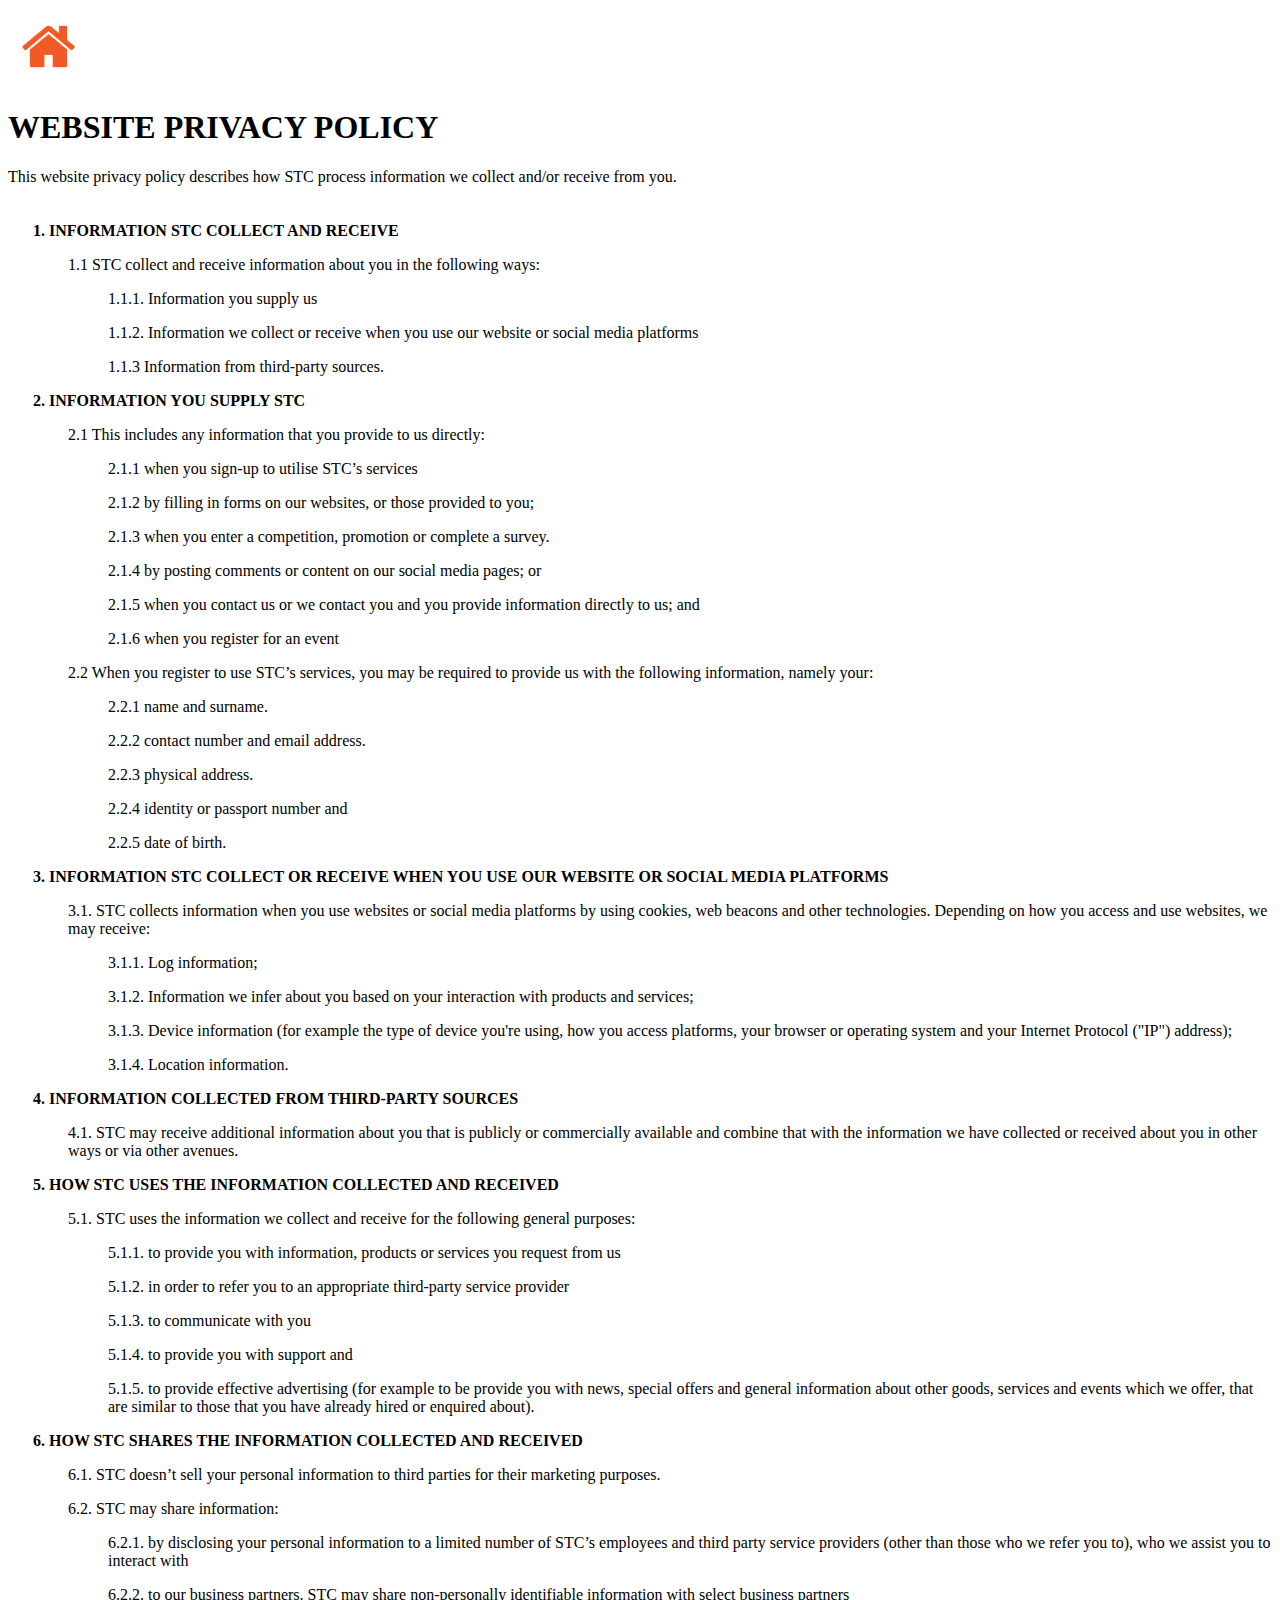
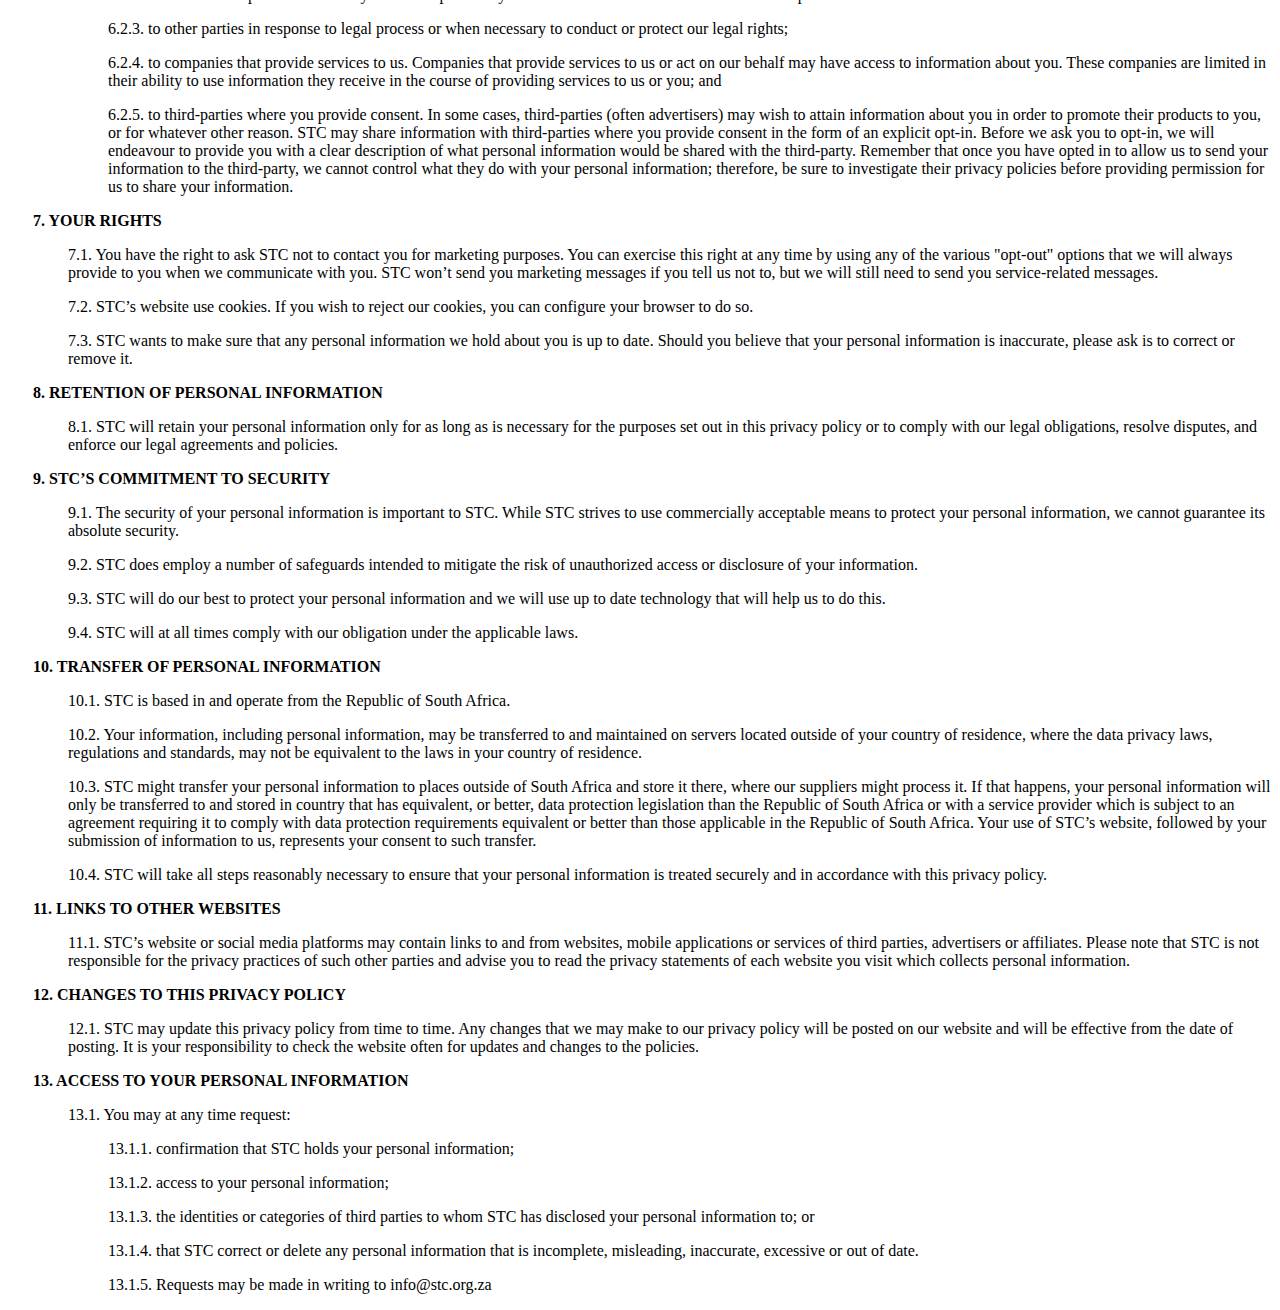
<file: private policy.html>
<html lang="en">
<head>
    <meta charset="UTF-8">
    <meta name="viewport" content="width=device-width, initial-scale=1.0">
    <title>STC|Disclaimer</title>
    <style>
        .disclaimer-top > p{
            font-weight: bold;
            padding-left: 15px;
        }
        .disclaimer-bottom  p{
            font-weight: 200;
            padding-left: 90px;
        }
        .subheading{
            padding-left: 50px;
        }
        section{
            padding-left: 10px;
        }
        .navbar{
            margin-bottom: 10px;
        }
    </style>
</head>
<body>
    <nav class="navbar navbar-expand-lg navbar-light"> 
        <a class="navbar-brand" href="index.html"><img src="assets/images/New icons/home button.png" width="80"></a>
    </nav>
    <h1>WEBSITE PRIVACY POLICY</h1>
    <p style="padding-bottom: 20px;">This website privacy policy describes how STC process information we collect and/or receive from you.</p>
    <section>
    <div class="disclaimer-top">
        <p>1. INFORMATION STC COLLECT AND RECEIVE</p>
        <div disclaimer-center>
            <p class="subheading">1.1 STC collect and receive information about you in the following ways: </p>
            <div class="disclaimer-bottom">
                <p>1.1.1. Information you supply us</p>
                <p>1.1.2. Information we collect or receive when you use our website or social media platforms</p>
                <p>1.1.3 Information from third-party sources.</p>
            </div>
        </div>
    </div>
    <div class="disclaimer-top">
        <p>2. INFORMATION YOU SUPPLY STC</p>
        <div disclaimer-center>
            <p class="subheading">2.1 This includes any information that you provide to us directly: </p>
            <div class="disclaimer-bottom">
                <p>2.1.1 when you sign-up to utilise STC’s services</p>
                <p>2.1.2 by filling in forms on our websites, or those provided to you;</p>
                <p>2.1.3 when you enter a competition, promotion or complete a survey.</p>
                <p>2.1.4 by posting comments or content on our social media pages; or</p>
                <p>2.1.5 when you contact us or we contact you and you provide information directly to us; and</p>
                <p>2.1.6 when you register for an event</p>
            </div>
            <p class="subheading">2.2 When you register to use STC’s services, you may be required to provide us with the following information, namely your:            </p>
            <div class="disclaimer-bottom">
                <p>2.2.1 name and surname.</p>
                <p>2.2.2 contact number and email address.</p>
                <p>2.2.3 physical address.</p>
                <p>2.2.4 identity or passport number and</p>
                <p>2.2.5 date of birth.</p>
            </div>
        </div>
    </div>
    <div class="disclaimer-top">
        <p>3.	INFORMATION STC COLLECT OR RECEIVE WHEN YOU USE OUR WEBSITE OR SOCIAL MEDIA PLATFORMS</p>
        <div disclaimer-center>
            <p class="subheading">3.1.	STC collects information when you use websites or social media platforms by using cookies, web beacons and other technologies. Depending on how you access and use websites, we may receive: </p>
            <div class="disclaimer-bottom">
                <p>3.1.1. Log information;</p> 
                <p>3.1.2.	Information we infer about you based on your interaction with products and services; </p>
                <p>3.1.3.	Device information (for example the type of device you're using, how you access platforms, your browser or operating system and your Internet Protocol ("IP") address); </p>
                <p>3.1.4.	Location information. </p>
            </div>
        </div>
    </div>
    <div class="disclaimer-top">
        <p>4. INFORMATION COLLECTED FROM THIRD-PARTY SOURCES</p>
        <div disclaimer-center>
            <p class="subheading">4.1.	STC may receive additional information about you that is publicly or commercially available and combine 
                that with the information we have collected or received about you in other ways or via other avenues.</p>
        </div>
    </div>
    <div class="disclaimer-top">
        <p>5. HOW STC USES THE INFORMATION COLLECTED AND RECEIVED</p>
        <div disclaimer-center>
            <p class="subheading">5.1.	 STC uses the information we collect and receive for the following general purposes: </p>
            <div class="disclaimer-bottom">
                <p>5.1.1.	to provide you with information, products or services you request from us </p>
                <p>5.1.2.	in order to refer you to an appropriate third-party service provider </p>
                <p>5.1.3.	to communicate with you </p>
                <p>5.1.4.	to provide you with support and </p>
                <p>5.1.5.	to provide effective advertising (for example to be provide you with news, special offers and general information about other goods, services and events which we offer, that are similar to those that you have already hired or enquired about). <p>
            </div>
        </div>
    </div>
    <div class="disclaimer-top">
        <p>6.	HOW STC SHARES THE INFORMATION COLLECTED AND RECEIVED</p>
        <div disclaimer-center>
            <p class="subheading">6.1.	STC doesn’t sell your personal information to third parties for their marketing purposes. </p>
            <p class="subheading">6.2.	STC may share information:</p>
            <div class="disclaimer-bottom">
                <p>6.2.1.	by disclosing your personal information to a limited number of STC’s employees and third party service providers (other than those who we refer you to), who we assist you to interact with </p>
                <p>6.2.2.	to our business partners. STC may share non-personally identifiable information with select business partners </p> 
                <p>6.2.3.	to other parties in response to legal process or when necessary to conduct or protect our legal rights; </p>
                <p>6.2.4.	to companies that provide services to us. Companies that provide services to us or act on our behalf may have access to information about you. These companies are limited in their ability to use information they receive in the course of providing services to us or you; and </p>
                <p>6.2.5.	to third-parties where you provide consent. In some cases, third-parties (often advertisers) may wish to attain information about you in order to promote their products to you, or for whatever other reason. STC may share information with third-parties where you provide consent in the form of an explicit opt-in. Before we ask you to opt-in, we will endeavour to provide you with a clear description of what personal information would be shared with the third-party. Remember that once you have opted in to allow us to send your information to the third-party, we cannot control what they do with your personal information; therefore, be sure to investigate their privacy policies before providing permission for us to share your information. </p>
            </div>
        </div>
    </div>
    <div class="disclaimer-top">
        <p>7.	YOUR RIGHTS </p>
        <div disclaimer-center>
            <p class="subheading">7.1.	You have the right to ask STC not to contact you for marketing purposes. You can exercise this right at any time by using any of the various "opt-out" options that we will always provide to you when we communicate with you. STC won’t send you marketing messages if you tell us not to, but we will still need to send you service-related messages. </p>
            <p class="subheading">7.2.	STC’s website use cookies. If you wish to reject our cookies, you can configure your browser to do so. </p>
            <p class="subheading">7.3.	STC wants to make sure that any personal information we hold about you is up to date.  Should you believe that your personal information is inaccurate, please ask is to correct or remove it.</p>
        </div>
    </div>
    <div class="disclaimer-top">
        <p>8.	RETENTION OF PERSONAL INFORMATION</p>
        <div disclaimer-center>
            <p class="subheading">8.1.	STC will retain your personal information only for as long as is necessary for the purposes set out in this privacy policy or 
                to comply with our legal obligations, resolve disputes, and enforce our legal agreements and policies.
             </p>
        </div>
    </div>
    <div class="disclaimer-top">
        <p>9.	STC’S COMMITMENT TO SECURITY </p>
        <div disclaimer-center>
            <p class="subheading">9.1.	The security of your personal information is important to STC. While STC strives to use commercially acceptable means to protect your personal information, we cannot guarantee its absolute security. </p>
            <p class="subheading">9.2.	STC does employ a number of safeguards intended to mitigate the risk of unauthorized access or disclosure of your information.</p> 
            <p class="subheading">9.3.	STC will do our best to protect your personal information and we will use up to date technology that will help us to do this. </p>
            <p class="subheading">9.4.	STC will at all times comply with our obligation under the applicable laws. </p>
        </div>
    </div>
    <div class="disclaimer-top">
        <p>10.	TRANSFER OF PERSONAL INFORMATION </p>
        <div disclaimer-center>
            <p class="subheading">10.1. STC is based in and operate from the Republic of South Africa. </p>
            <p class="subheading">10.2. Your information, including personal information, may be transferred to and maintained on servers located outside of your country of residence, where the data privacy laws, regulations and standards, may not be equivalent to the laws in your country of residence.</p> 
            <p class="subheading">10.3. STC might transfer your personal information to places outside of South Africa and store it there, where our suppliers might process it. If that happens, your personal information will only be transferred to and stored in country that has equivalent, or better, data protection legislation than the Republic of South Africa or with a service provider which is subject to an agreement requiring it to comply with data protection requirements equivalent or better than those applicable in the Republic of South Africa. Your use of STC’s website, followed by your submission of information to us, represents your consent to such transfer. </p>    
            <p class="subheading">10.4. STC will take all steps reasonably necessary to ensure that your personal information is treated securely and in accordance with this privacy policy. </p>
        </div>
    </div>
    <div class="disclaimer-top">
        <p>11.	LINKS TO OTHER WEBSITES </p>
        <div disclaimer-center>
            <p class="subheading">11.1. STC’s website or social media platforms may contain links to and from websites, mobile applications or services of third parties, 
                advertisers or affiliates. Please note that STC is not responsible for the privacy practices of 
                such other parties and advise you to read the privacy statements of each website you visit which collects personal information.
            </p>
        </div>
    </div>
    <div class="disclaimer-top">
        <p>12.	CHANGES TO THIS PRIVACY POLICY</p>
        <div disclaimer-center>
            <p class="subheading">12.1. STC may update this privacy policy from time to time. Any changes that we may make to our privacy policy will be posted on our website and will be effective from the date of posting. It is your responsibility 
                to check the website often for updates and changes to the policies.
            </p>
        </div>
    </div>
    <div class="disclaimer-top">
        <p>13.	ACCESS TO YOUR PERSONAL INFORMATION </p>
        <div disclaimer-center>
            <p class="subheading">13.1.	You may at any time request: </p> 
            <div class="disclaimer-bottom">
                <p>13.1.1.	confirmation that STC holds your personal information; </p>
                <p>13.1.2.	access to your personal information; </p>
                <p>13.1.3.	the identities or categories of third parties to whom STC has disclosed your personal information to; or </p>
                <p>13.1.4.	that STC correct or delete any personal information that is incomplete, misleading, inaccurate, excessive or out of date. </p>
                <p>13.1.5.	Requests may be made in writing to info@stc.org.za </p>
            </div>
        </div>
    </div>
</section>
</body>
</file>
<file: assets/css/style.css>
body {
  font-family: "Open sans", sans-serif;
	overflow-x: hidden;

}

.info-links{
	padding-top: 03%;
}

.footer-contacts .con.con-1,.footer-contacts .con.con-2, .footer-contacts .con.con-3 {
  background: #1e1e1e;
 }

 .footer-contacts .con.con-1:hover,.footer-contacts .con.con-2:hover, .footer-contacts .con.con-3:hover {
  background: #f15a24;
 }



.contact-us-home{
	color: white;
	background:#f15a24 ;
	padding: 50px;
	padding-top: 10px; 
}

.contact-us-home p{
	padding-left: 30px;
	padding-right: 30px; 
}


.text{
	height: 70px;
}

.Financial-Literacy{
	background: #fcfafa;
	color: #121212;
	padding-bottom: 50px;
	padding-top: 50px;
}

.Financial-Literacy h2{
	color: #121212;
}


.Orange-initiative{
	background: #f15a24;
	color: white;
	padding-top:50px;
	padding-bottom: 80px;
}

.Orange-initiative h2{
	color: #fcfafa;
}

.Orange-initiative .title-under{
	background: #121212;
}

h1,
h2,
h3,
h4 {
  font-family: "Dosis", sans-serif;
}

a {
  color: inherit;
}
a:hover, a:focus, a:active {
  color: #f15a24;
}

.col-md-2{
	display: flex;
	justify-content: flex-end;
}
	.col-md-2 img{
		width: 20%;
		height: 20%;
	}

.col-md-12 .img-responsive{
	width: 30%;
	margin-bottom: 50px;
}


.col-md-12 p{
	text-align: center;
	margin-top: 8px;
	font-size: 20px;
}



.col-md-12 h3{
	text-align: center;
	margin-top: -10px;
	font-size: 50px;
}
	
.donate-row{
	display: flex;
	justify-content: center;
}
	
	.btn-primary{
		margin: 10px;
	}
	
	.col-md-1{
	display: flex;
	justify-content: flex-start;
}

.col-md-1 img{
	margin-bottom:10px; 
	width: 80%;
	height: 40%;
}
	
	.org-logos img{
	margin-top: 10px;
	width: 25%;
	height: 10%;
}



.col-md-6 img{
	width: 100%;
}

.col-md-1{
	display: flex;
	justify-content: center;
}

.org-logos{
	display: flex;
	justify-content: center;
}

.org-logos img{
	margin-top: 10px;
	width: 15%;
	height: 10%;
}

.col-md-1 img{
	margin-bottom: 10px;
	width: 80%;
	height: 40%;
}

.col-md-2{
	display: flex;
	justify-content: flex-end;
}

.col-md-2 img{
	margin-bottom: 20px;
	width: 50%;
	height: 40%;
}

.Izaka-top-image img{
	width: 100%;
	margin-bottom: 50px;
}

.convo-with-izaka-container{
	padding-top: 70px;
	padding-bottom: 40px;
}
.convo-with-izaka-container .row{
	padding-right: 40px;
}

.main-container{
	padding-top: 3%;
	padding-bottom: 3%;
}
/* =============================================================================
  Layout
========================================================================== */
/* Header 
================================= */

.navbar-nav{
  padding-top: 7px;
}
.navbar-static-top {
  margin: 0;
  border: 0;
  color: #fff;
}

.stc-logo{ 
width: 80px;
 margin-bottom: 10px;
}


.navbar-top {
  background: #f15a24;
  font-size: 12px;
  padding: 5px 0;
}
.top-link:hover{
  color: #000;
}



.navbar-top .list-inline {
  margin-bottom: 0;
}
.navbar-top .header-contact li {
  margin-right: 15px;
}
.navbar-top .header-contact li .fa {
  margin-right: 5px;
}

.navbar-main {
  margin-bottom: 0;
  color: #121212;
  background: #fff;
  padding-bottom: 10px;
}
.navbar-main .navbar-brand {
  border-bottom: none !important;
}

.navbar-main .submenu {
  position: absolute;
  list-style: none;
  background: #f15a24;
  padding: 0;
  width: 150px;
  left: -35px;
  visibility: hidden;
  top: 85px;
  -moz-transition: all, 0.05s;
  -o-transition: all, 0.05s;
  -webkit-transition: all, 0.05s;
  transition: all, 0.05s;
}
.navbar-main .submenu li {
  border: 1px solid #fff;
}
.navbar-main .submenu li:hover {
  background: #000;
  -moz-transition: all, 0.3s;
  -o-transition: all, 0.3s;
  -webkit-transition: all, 0.3s;
  transition: all, 0.3s;
}
.navbar-main .submenu li a {
  width: 100%;
  border-bottom: none;
  text-decoration: none;
  padding: 5px 25px;
  display: block;
  font-size: 16px;
}
.navbar-main li a {
  font-family: "Dosis", sans-serif;
  font-size: 18px;
  padding: 20px 15px;
  border-bottom: 2px solid transparent;
}
.navbar-main li:hover .submenu {
  top: 62px;
  visibility: visible;
  -moz-transition: all, 0.25s;
  -o-transition: all, 0.25s;
  -webkit-transition: all, 0.25s;
  transition: all, 0.25s;
}
.navbar-main .icon-bar {
  background: #fff;
}

.carousel-caption {
	padding-bottom: 80px;
}

.carousel-caption p{
	font-size: 20px;
	padding-bottom: 160px;
}

.carousel-caption h3{
	font-size: 60px;
}

.section-home {
  margin: 30px 0;
	padding-bottom: 5%;
}

/* home/ services 
================================= */
.video-container{
	display: flex;
	width: 100%;
	padding-top: 10px;
	padding-bottom: 20px;
}

.video-container video{
	width: 100%;
}

.row .col-md-3{
	display: flex;
	text-align: center;
	justify-content: center;
}

/* home/ about-us 
================================= */
.about-us {
  margin: 30px 0;
}

.about-us-col {
  height: 325px;
  padding: 10%;
  background: #f15a24;
  color: #fff;
}
.about-us-col .col-icon-wrapper {
  min-height: 80px;
}
.about-us-col .col-title {
  text-transform: uppercase;
}
.about-us-col .col-details {
  text-align: justify;
  margin-bottom: 25px;
  min-height: 80px;
}

/* Pages 
================================= */


.gallery-heading {
  /* background: url('../images/gallery-heading.jpg') no-repeat center; */
  background-color: #121212;
  background-size: cover;
  min-height: 190px;
  color: #fff;
  padding: 25px 15px;
  margin-bottom: 50px;
}


.page-heading {
  background-size: cover;
  min-height: 10px;
  color: #fff;
  padding: 5px 15px;
  margin-bottom: 50px;
}

.page-heading .title-under {
  background: #fff;
}

.page-description {
  font-size: 18px;
}

.main-container {
  margin-bottom: 50px;
}

/* Pages/Gallery 
================================= */

.gallery-item {
  padding: 0;
  display: block;
  margin: 0;
}
.gallery-item img {
  width: 100%;
}

.contact-items {
  margin-top: 30px;
}
.contact-items .contact-item {
  margin-bottom: 10px;
  vertical-align: middle;
  font-size: 16px;
}
.contact-items .contact-icon {
  display: inline-block;
  width: 35px;
  height: 35px;
  background: #f15a24;
  vertical-align: middle;
  margin-right: 5px;
  color: #fff;
  text-align: center;
}
.contact-items .contact-icon .fa {
  vertical-align: sub;
  font-size: 20px;
  margin-top: 7px;
}

/* contact 
================================= */
.contact-map {
  height: 350px;
  background: #ccc;
}

form .alert {
  display: none;
}

/* Causes 
================================= */
.cause-carousel {
  margin-top: 15px;
  margin-bottom: 30px;
}

/* =============================================================================
	Module
========================================================================== */
.btn-primary {
	width: 180px;
	height: 40px;
  background: #121212;
	color: #f15a24;
  border-radius: 100vh;
  padding: 10px 25px;
  -moz-transition: all, 0.3s;
  -o-transition: all, 0.3s;
  -webkit-transition: all, 0.3s;
  transition: all, 0.3s;
}
.btn-primary:hover {
  background: #f15a24;
  color: #121212;
	text-decoration: none;
}

.btn-secondary {
  background: #121212;
  color: #f15a24;
  border-radius: 100vh;
}
.btn-secondary:hover {
  background: #f15a24;
  color: #121212;
	text-decoration: none;
}

.col-md-6 p{
  font-size: 17px;
}

.title-style-1 {
  text-align: center;
  font-size: 26px;
  margin-bottom: 50px;
}

.title-style-2 {
  text-align: left;
  text-transform: capitalize;
  font-size: 40px;
  margin-bottom: 25px;
}
.title-style-2 .title-under {
  display: block;
  margin: 5px 0;
}
.title-style-2 .title-under:after {
  margin: 0;
  margin-top: 10px;
}

.title-under {
  display: block;
  margin: 5px auto;
  background: #f15a24;
  height: 1px;
  width: 280px;
}
.title-under:after {
  content: '';
  display: block;
  width: 100px;
  background: inherit;
  height: 2px;
  margin: 0 auto;
  margin-top: 10px;
}

/* Tabs
================================= */
.nav-tabs {
  border-bottom-color: #f15a24;
  margin-bottom: 15px;
}

.nav-tabs > li.active > a,
.nav-tabs > li.active > a:hover,
.nav-tabs > li.active > a:focus {
  background: #f15a24;
  color: #fff;
}

.nav-tabs > li > a {
  border-radius: 0;
}

.nav-tabs > li > a:hover {
  border-color: #f15a24;
}

.nav > li > a:hover, .nav > li > a:focus {
  background: #f15a24;
  color: #fff;
}

.is-active{
  background: #121212;
  color: #f15a24;
}

/* Accordion
================================= */
.panel-default {
  border-color: #f15a24;
  border-radius: 0;
}
.panel-default > .panel-heading {
  background: #f15a24;
  color: #fff;
}
.panel-default > .panel-heading:hover {
  background: #f15a24;
}

/* Modal
================================= */
.modal .modal-content {
  border-radius: 0;
}
.modal .modal-header {
  background: #f15a24;
  color: #fff;
}
.modal .modal-header .close {
  font-style: 26px;
}

.lightbox {
  position: relative;
  display: block;
  overflow: hidden;
}
.lightbox img {
  -moz-transition: all, 0.5s;
  -o-transition: all, 0.5s;
  -webkit-transition: all, 0.5s;
  transition: all, 0.5s;
}
.lightbox .on-hover {
  position: absolute;
  visibility: hidden;
  width: 100%;
  height: 100%;
  top: 0;
  left: 0;
  z-index: 99;
  color: #fff;
  background: rgba(241, 90, 36, 0.75);
  filter: progid:DXImageTransform.Microsoft.Alpha(Opacity=0);
  opacity: 0;
  -moz-transition: all, 0.6s;
  -o-transition: all, 0.6s;
  -webkit-transition: all, 0.6s;
  transition: all, 0.6s;
}
.lightbox .on-hover .hover-caption {
  text-align: center;
  position: absolute;
  bottom: 25px;
  left: 5px;
  right: 5px;
  font-style: 18px;
  display: block;
  font-family: "Dosis", sans-serif;
  -moz-transition: all, 0.6s;
  -o-transition: all, 0.6s;
  -webkit-transition: all, 0.6s;
  transition: all, 0.6s;
}
.lightbox .on-hover:before {
  content: "";
  display: block;
  width: 46px;
  height: 48px;
  position: absolute;
  background: url('../images/icons/zoom-icon.png?1428101315');
  top: 50%;
  left: 50%;
  margin-top: -23px;
  margin-left: -24px;
}
.lightbox:hover .on-hover {
  visibility: visible;
  filter: progid:DXImageTransform.Microsoft.Alpha(enabled=false);
  opacity: 1;
}
.lightbox:hover .on-hover .hover-caption {
  bottom: 25px;
}
.lightbox:hover img {
  -moz-transform: perspective(1.15) scale3d(1.15, 1.15, 1.15);
  -webkit-transform: perspective(1.15) scale3d(1.15, 1.15, 1.15);
  transform: perspective(1.15) scale3d(1.15, 1.15, 1.15);
}

/* =============================================================================
	Responsive
========================================================================== */
/* Large devices (large desktops, 1200px and Down) */
@media (max-width : 1172px ){


  .stc-logo{
    width: 80px;
  }
  .about-us-col {
    padding: 15px;
  }

  .reasons-col:hover .on-hover {
    padding: 15px;
  }

  .reasons-col:hover .on-hover {
    padding: 25px;
  }
}


/* Medium devices (desktops, 992px and Donw) */
@media (max-width: 992px) {

  .about-us-col {
    margin-bottom: 25px;
  }

  .footer-col {
    margin-bottom: 50px;
  }
}


/* Small devices (tablets, 768px and Down) */
@media (max-width: 768px) {
	
	btn-primary{
		height: 30px;
		width: 100px;
		font-size: 18px;
	}
	
	.stc-logo{
		width: 70px;
	}
	
  .header-contact {
    text-align: center;
  }
  .header-contact li {
    margin: 0 !important;
  }

  .header-social {
    text-align: center;
  }

  .navbar-main #navbar {
    float: none !important;
  }
  .navbar-main #navbar a {
    border-bottom: none;
  }
  .navbar-main .navbar-brand {
    padding: 6px 15px;
  }
  .navbar-main .submenu {
    position: initial;
    display: none;
    width: 100%;
  }
  .navbar-main li:hover .submenu,
  .navbar-main li:active .submenu,
  .navbar-main li:focus .submenu {
    display: block;
  }
  .navbar-main li:hover .submenu li,
  .navbar-main li:active .submenu li,
  .navbar-main li:focus .submenu li {
    background: #f15a24;
    border-top-color: #f15a24;
  }
	
	.carousel-caption{
		padding-bottom: 35px;
	}
	

  .col-form {
    margin-bottom: 25px;
  }
	.col-md-4 .col-md-8{
		padding-left: 160px;
	}
	
	.col-md-4 .col-md-12 p{
		text-align: center;
	}
	
	.col-md-4 .col-md-12 h3{
		text-align: center;
	}
	
	.col-md-2{
		padding-left: 20px;
	display: flex;
	justify-content: flex-start;
}
	.col-md-2 img{
		width: 20%;
		height: 20%;
		padding-top: 20px;
		margin-bottom: -10px;
	}
	
		.col-md-1{
	display: flex;
	justify-content: flex-start;
}

.col-md-1 img{
	margin-bottom:10px; 
	margin-top:5px;
	width: 10%;
	height: 40%;
}
	.col-md-8 img{
		width: 100px;
	}
	
	.col-md-12 h3{
		text-align: left;
	}
	
	.col-md-12 p{
		text-align: left;
	}
	
	.convo-with-izaka-container{
		padding-left: 30px;
	}
	
	.carousel-caption{
	padding-bottom: 35px;
}
	
	.carousel li{
		padding-bottom: -10px
	}

.carousel-caption p{
	font-size: 12px;
	padding-bottom: 0px;
}

.carousel-caption h3{
	font-size: 25px;
}
	.gotobottom-button{
		visibility: hidden;
	}
	
	.contact-us-home{
		display: none;
}
}
/* Extra Small devices (tablets, 480px and Down) */
@media (max-width: 480px) {
	
	.stc-logo{
		width: 50px;
	}
	
	.carousel-caption p{
		padding-top: -20px; 
		font-size: 9px;
	}
	.carousel-caption h4{
		font-size: 12px;
		padding-bottom: -20px;
	}
	
	
}
/* =============================================================================
	Animations
========================================================================== */
.animate-onscroll {
  visibility: hidden;
}

.animated {
  visibility: visible;
  -webkit-animation-duration: 1s;
  animation-duration: 1s;
  -webkit-animation-fill-mode: both;
  animation-fill-mode: both;
}
.animated.slow {
  -webkit-animation-duration: 1.5s;
  animation-duration: 1.5s;
}
.animated.fadeIn {
  -webkit-animation-duration: 1.5s;
  animation-duration: 1.5s;
}

@-webkit-keyframes fadeIn {
  0% {
    opacity: 0;
  }
  100% {
    opacity: 1;
  }
}
@keyframes fadeIn {
  0% {
    opacity: 0;
  }
  100% {
    opacity: 1;
  }
}
.fadeIn {
  -webkit-animation-name: fadeIn;
  animation-name: fadeIn;
}

@-webkit-keyframes bounceInUp {
  0%, 60%, 75%, 90%, 100% {
    -webkit-transition-timing-function: cubic-bezier(0.215, 0.61, 0.355, 1);
    transition-timing-function: cubic-bezier(0.215, 0.61, 0.355, 1);
  }
  0% {
    opacity: 0;
    -webkit-transform: translate3d(0, 3000px, 0);
    transform: translate3d(0, 3000px, 0);
  }
  60% {
    opacity: 1;
    -webkit-transform: translate3d(0, -20px, 0);
    transform: translate3d(0, -20px, 0);
  }
  75% {
    -webkit-transform: translate3d(0, 10px, 0);
    transform: translate3d(0, 10px, 0);
  }
  90% {
    -webkit-transform: translate3d(0, -5px, 0);
    transform: translate3d(0, -5px, 0);
  }
  100% {
    -webkit-transform: translate3d(0, 0, 0);
    transform: translate3d(0, 0, 0);
  }
}
@keyframes bounceInUp {
  0%, 60%, 75%, 90%, 100% {
    -webkit-transition-timing-function: cubic-bezier(0.215, 0.61, 0.355, 1);
    transition-timing-function: cubic-bezier(0.215, 0.61, 0.355, 1);
  }
  0% {
    opacity: 0;
    -webkit-transform: translate3d(0, 3000px, 0);
    transform: translate3d(0, 3000px, 0);
  }
  60% {
    opacity: 1;
    -webkit-transform: translate3d(0, -20px, 0);
    transform: translate3d(0, -20px, 0);
  }
  75% {
    -webkit-transform: translate3d(0, 10px, 0);
    transform: translate3d(0, 10px, 0);
  }
  90% {
    -webkit-transform: translate3d(0, -5px, 0);
    transform: translate3d(0, -5px, 0);
  }
  100% {
    -webkit-transform: translate3d(0, 0, 0);
    transform: translate3d(0, 0, 0);
  }
}
.bounceInUp {
  -webkit-animation-name: bounceInUp;
  animation-name: bounceInUp;
}

@-webkit-keyframes bounceInDown {
  0%, 60%, 75%, 90%, 100% {
    -webkit-transition-timing-function: cubic-bezier(0.215, 0.61, 0.355, 1);
    transition-timing-function: cubic-bezier(0.215, 0.61, 0.355, 1);
  }
  0% {
    opacity: 0;
    -webkit-transform: translate3d(0, -3000px, 0);
    transform: translate3d(0, -3000px, 0);
  }
  60% {
    opacity: 1;
    -webkit-transform: translate3d(0, 25px, 0);
    transform: translate3d(0, 25px, 0);
  }
  75% {
    -webkit-transform: translate3d(0, -10px, 0);
    transform: translate3d(0, -10px, 0);
  }
  90% {
    -webkit-transform: translate3d(0, 5px, 0);
    transform: translate3d(0, 5px, 0);
  }
  100% {
    -webkit-transform: none;
    transform: none;
  }
}
@keyframes bounceInDown {
  0%, 60%, 75%, 90%, 100% {
    -webkit-transition-timing-function: cubic-bezier(0.215, 0.61, 0.355, 1);
    transition-timing-function: cubic-bezier(0.215, 0.61, 0.355, 1);
  }
  0% {
    opacity: 0;
    -webkit-transform: translate3d(0, -3000px, 0);
    transform: translate3d(0, -3000px, 0);
  }
  60% {
    opacity: 1;
    -webkit-transform: translate3d(0, 25px, 0);
    transform: translate3d(0, 25px, 0);
  }
  75% {
    -webkit-transform: translate3d(0, -10px, 0);
    transform: translate3d(0, -10px, 0);
  }
  90% {
    -webkit-transform: translate3d(0, 5px, 0);
    transform: translate3d(0, 5px, 0);
  }
  100% {
    -webkit-transform: none;
    transform: none;
  }
}
.bounceInDown {
  -webkit-animation-name: bounceInDown;
  animation-name: bounceInDown;
}

@-webkit-keyframes zoomIn {
  0% {
    opacity: 0;
    -webkit-transform: scale3d(0.3, 0.3, 0.3);
    transform: scale3d(0.3, 0.3, 0.3);
  }
  50% {
    opacity: 1;
  }
}
@keyframes zoomIn {
  0% {
    opacity: 0;
    -webkit-transform: scale3d(0.3, 0.3, 0.3);
    transform: scale3d(0.3, 0.3, 0.3);
  }
  50% {
    opacity: 1;
  }
}
.zoomIn {
  -webkit-animation-name: zoomIn;
  animation-name: zoomIn;
}
</file>
<file: assets/css/footer_style.css>
*{
  margin: 0;
  padding: 0;
}


.icon .bi{
  font-size: 38px;
  color: #fff;
}

hr {
    -webkit-box-sizing: content-box;
    box-sizing: content-box;
    height: 0;
    overflow: visible; 
  }
  
  body {
    font-family: "Poppins", Arial, sans-serif;
    font-size: 15px;
    line-height: 1.8;
    font-weight: normal;
   }
  
  a {
    -webkit-transition: .3s all ease;
    -o-transition: .3s all ease;
    transition: .3s all ease; 
  }

    a:hover, a:focus {
      text-decoration: none !important;
      outline: none !important; 
    }
  
  h1, h2, h3, h4, h5,
  .h1, .h2, .h3, .h4, .h5 {
    line-height: 1.5;
    font-weight: 400;
    font-family: "Poppins", Arial, sans-serif; 
  }
  

  
  .footer-social li {
    list-style: none;
    margin: 0 10px 0 0;
    display: inline-block; 
  }

    .footer-social li a {
      height: 40px;
      width: 40px;
      display: block;
      background: rgba(0, 0, 0, 0.05);
      border-radius: 50%;
      position: relative; 
    }

      .footer-social li a span {
        position: absolute;
        font-size: 20px;
        top: 50%;
        left: 50%;
        -webkit-transform: translate(-50%, -50%);
        -ms-transform: translate(-50%, -50%);
        transform: translate(-50%, -50%); 
      }

      .footer-social li a:hover {
        color: #fff;
       }
  
  
  
  #footer-section {
    margin-top: 300px;
  }

   #footer-section h2 {
      margin-bottom: 0; 
    }
  
  footer {
    padding: 7em 0; 
  }
  
  .footer-contacts {
    background: #222222;
    padding: 70px 0 1em 0; 
  }

    .footer-contacts .border-top, .footer-contacts .border-bottom {
      border-color: rgba(255, 255, 255, 0.1) !important;
     }

    .footer-contacts .footer-heading {
      font-size: 18px;
      color: #fff;
      margin-bottom: 30px; 
    }

    .footer-contacts p {
      color: #fff;
     }

    .footer-contacts a {
     color: #fff;
    }
    .footer-contacts a :hover{
      color: #000;
     }


    .footer-contacts .list-unstyled li a {
      color: rgba(255, 255, 255, 0.2);
     }

      .footer-contacts .list-unstyled li a:hover {
        color: #fff; 
      }

      
      .footer-contacts .con-info .icon span {
        color: #fff;
        font-size: 24px; 
      }

    .footer-contacts .con-info span {
      color: rgba(255, 255, 255, 0.8); 
    }
    
      
    .footer-contacts .footer-social li a {
      background: rgba(255, 255, 255, 0.1);
      color: #fff; 
    }
  
    .copyright{
      margin-top: 50px;
      /* text-align: center; */
    }

    .col-md-6 p{
      font-size: 11px;
      text-align: center;
    }
</file>
